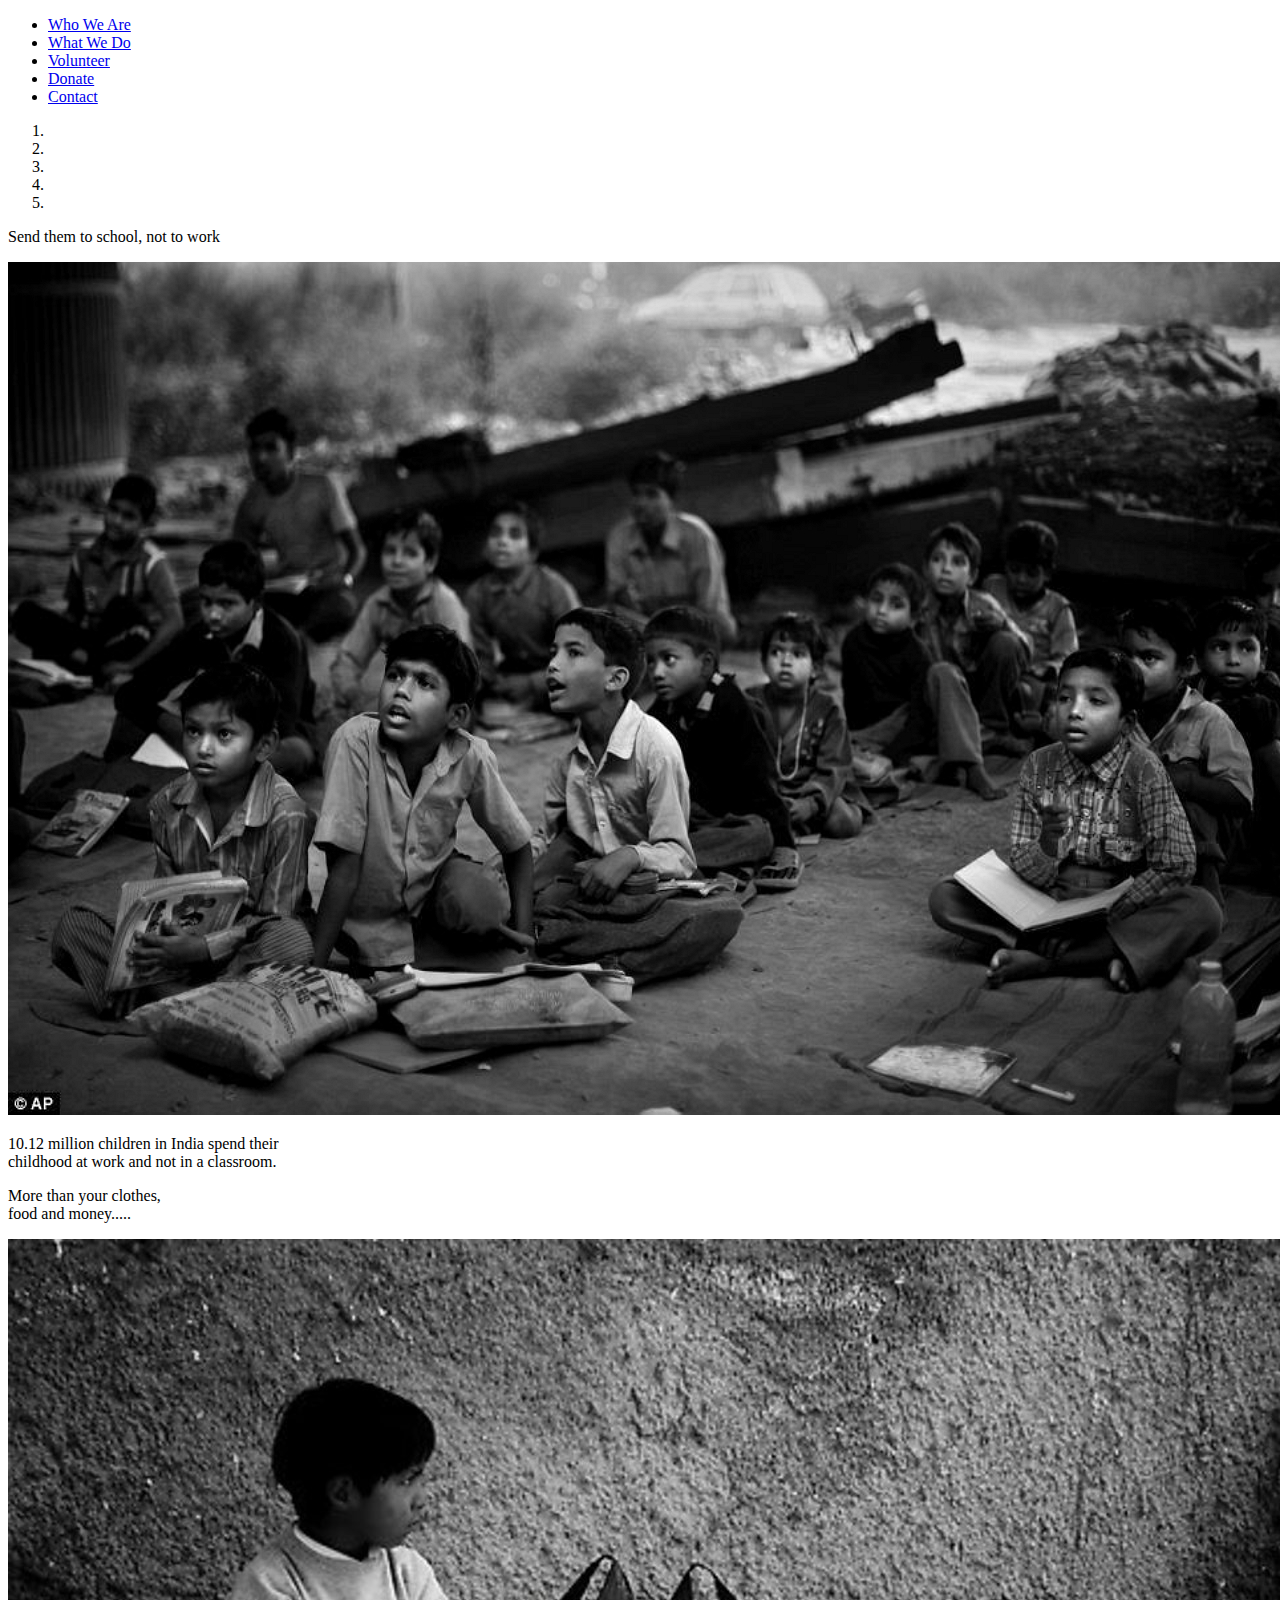
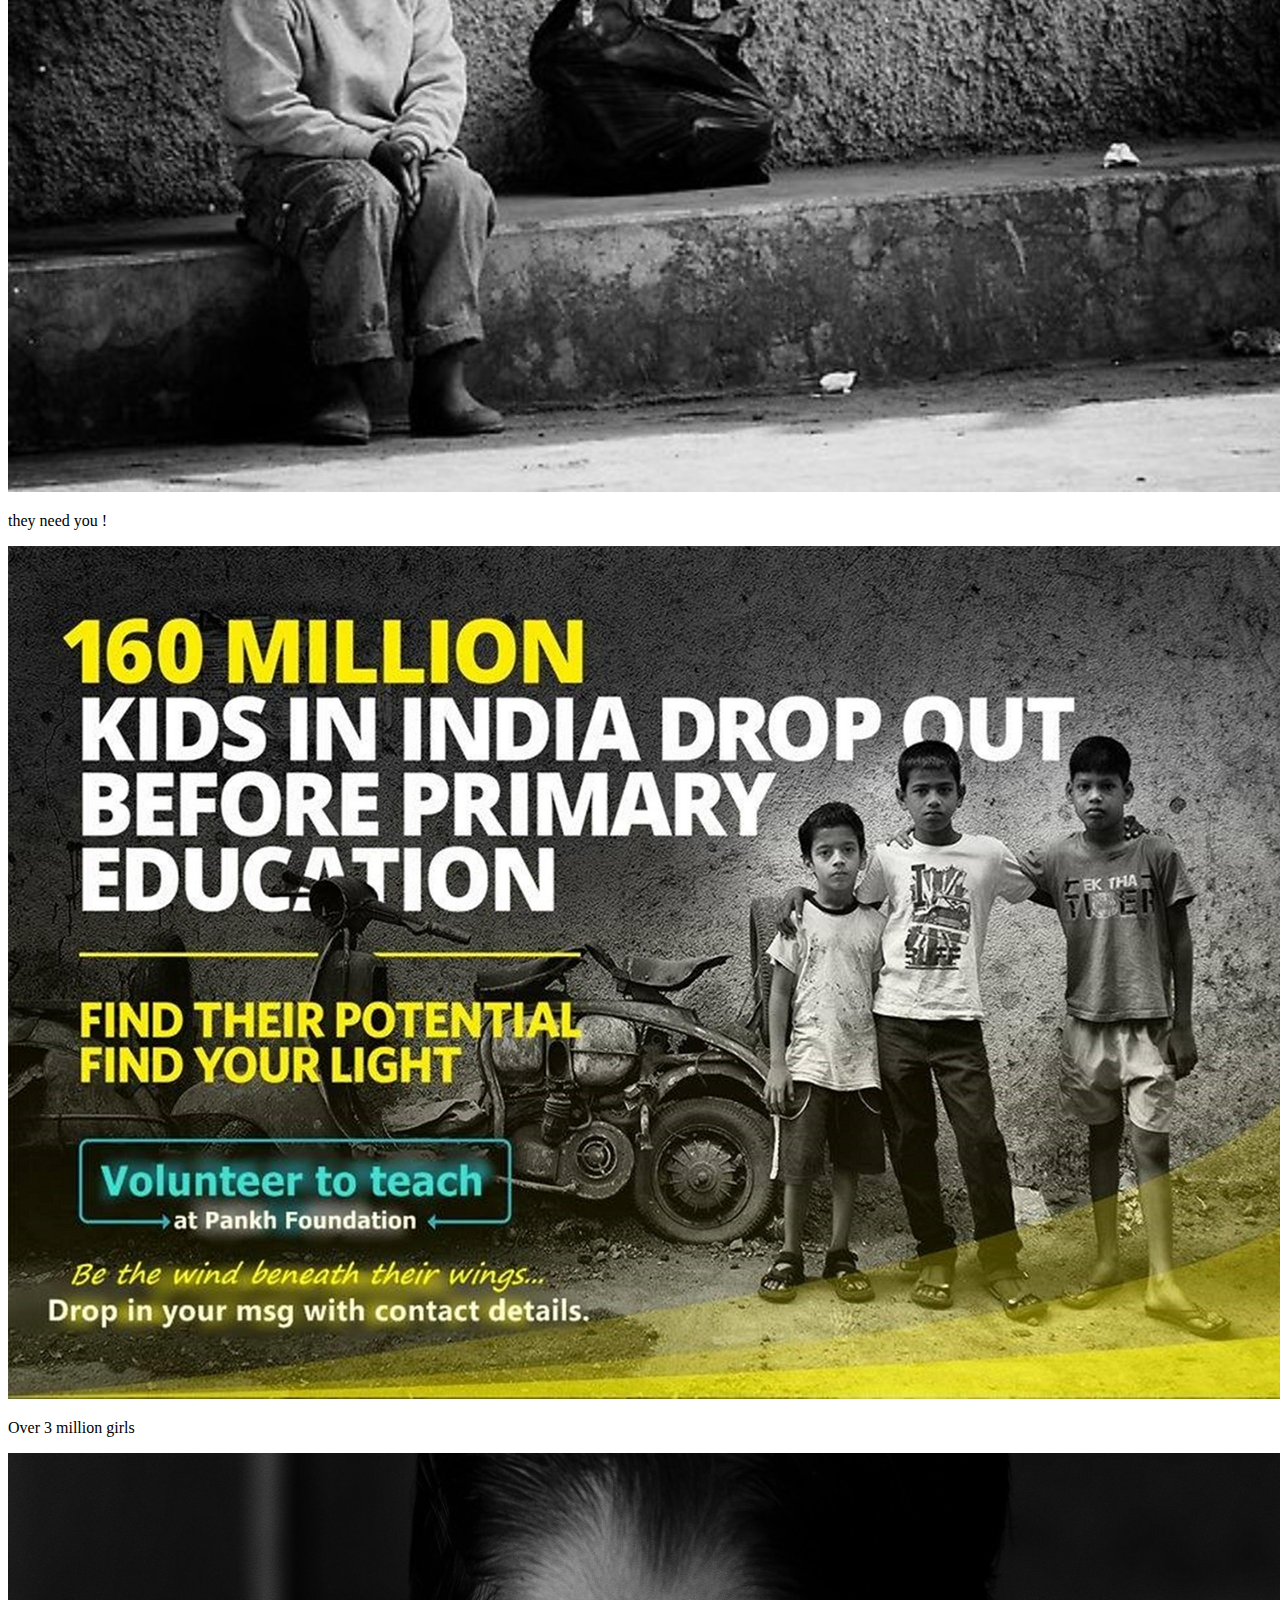
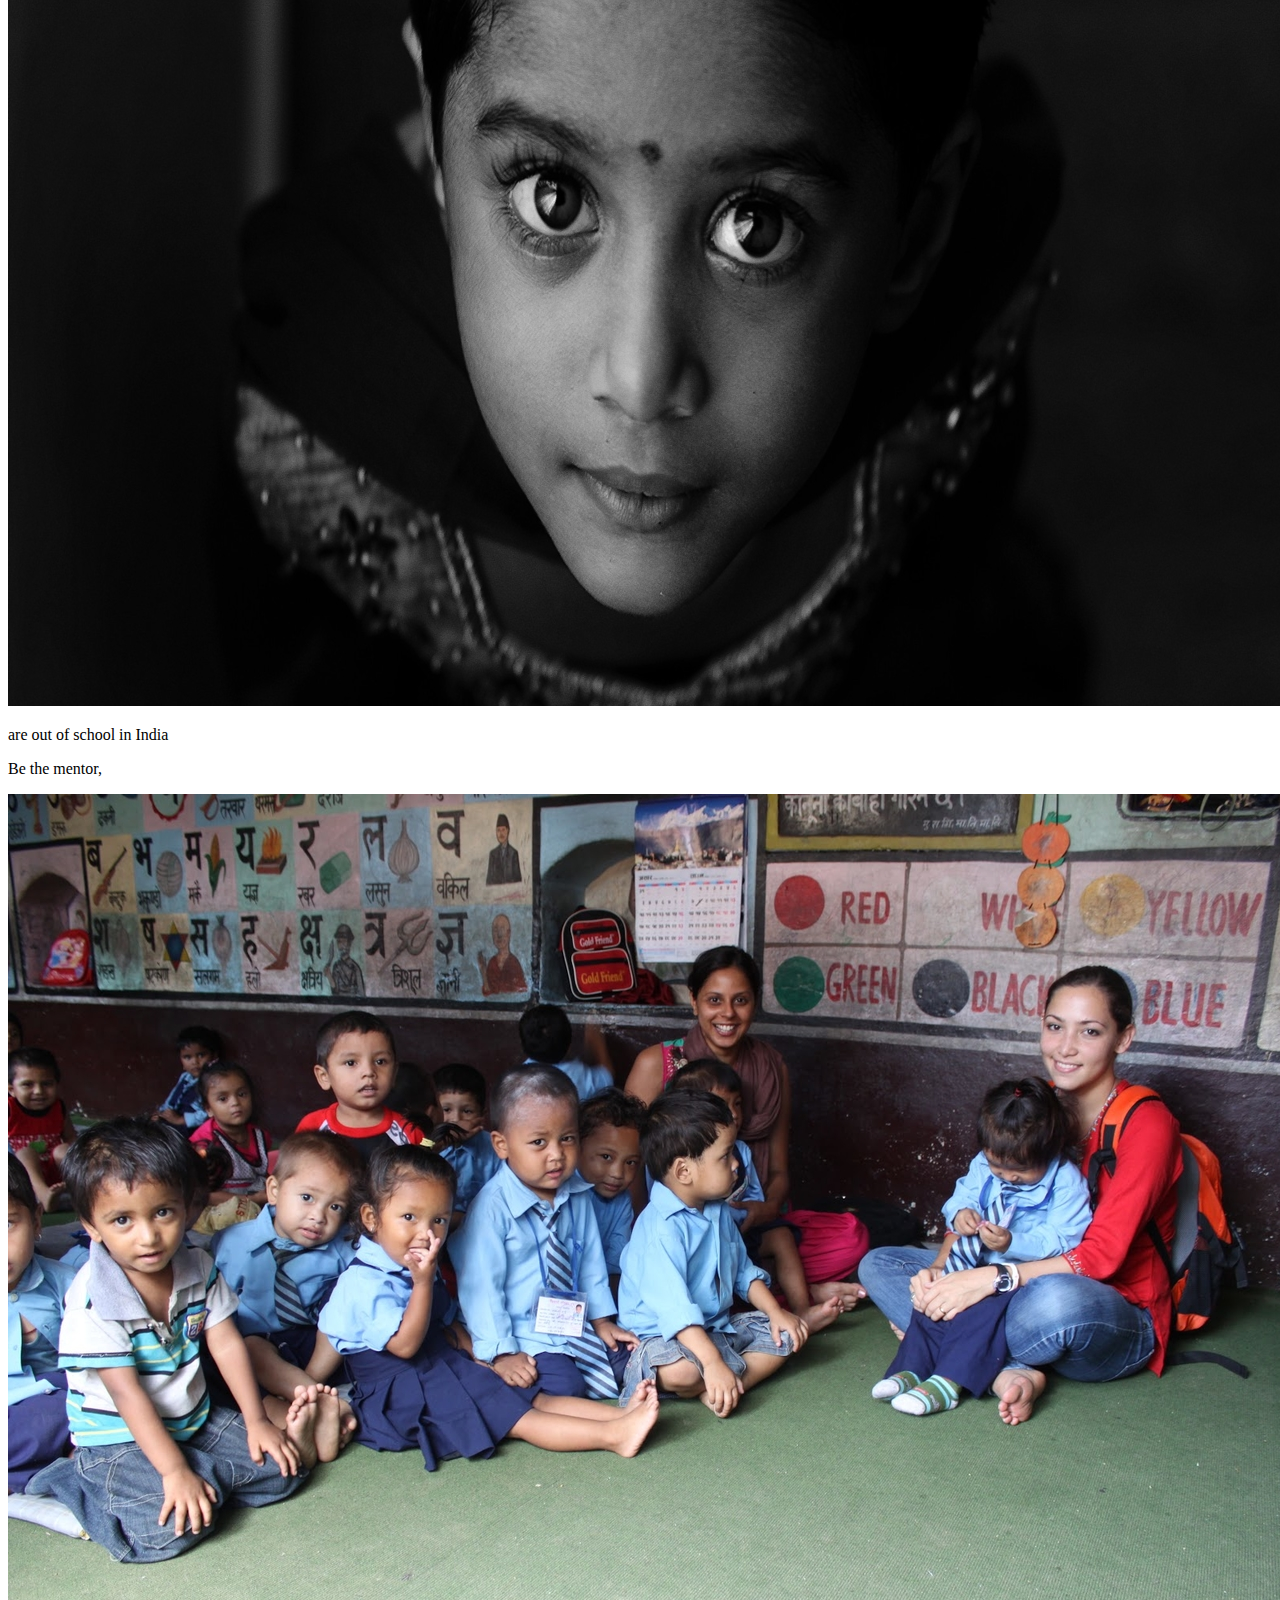
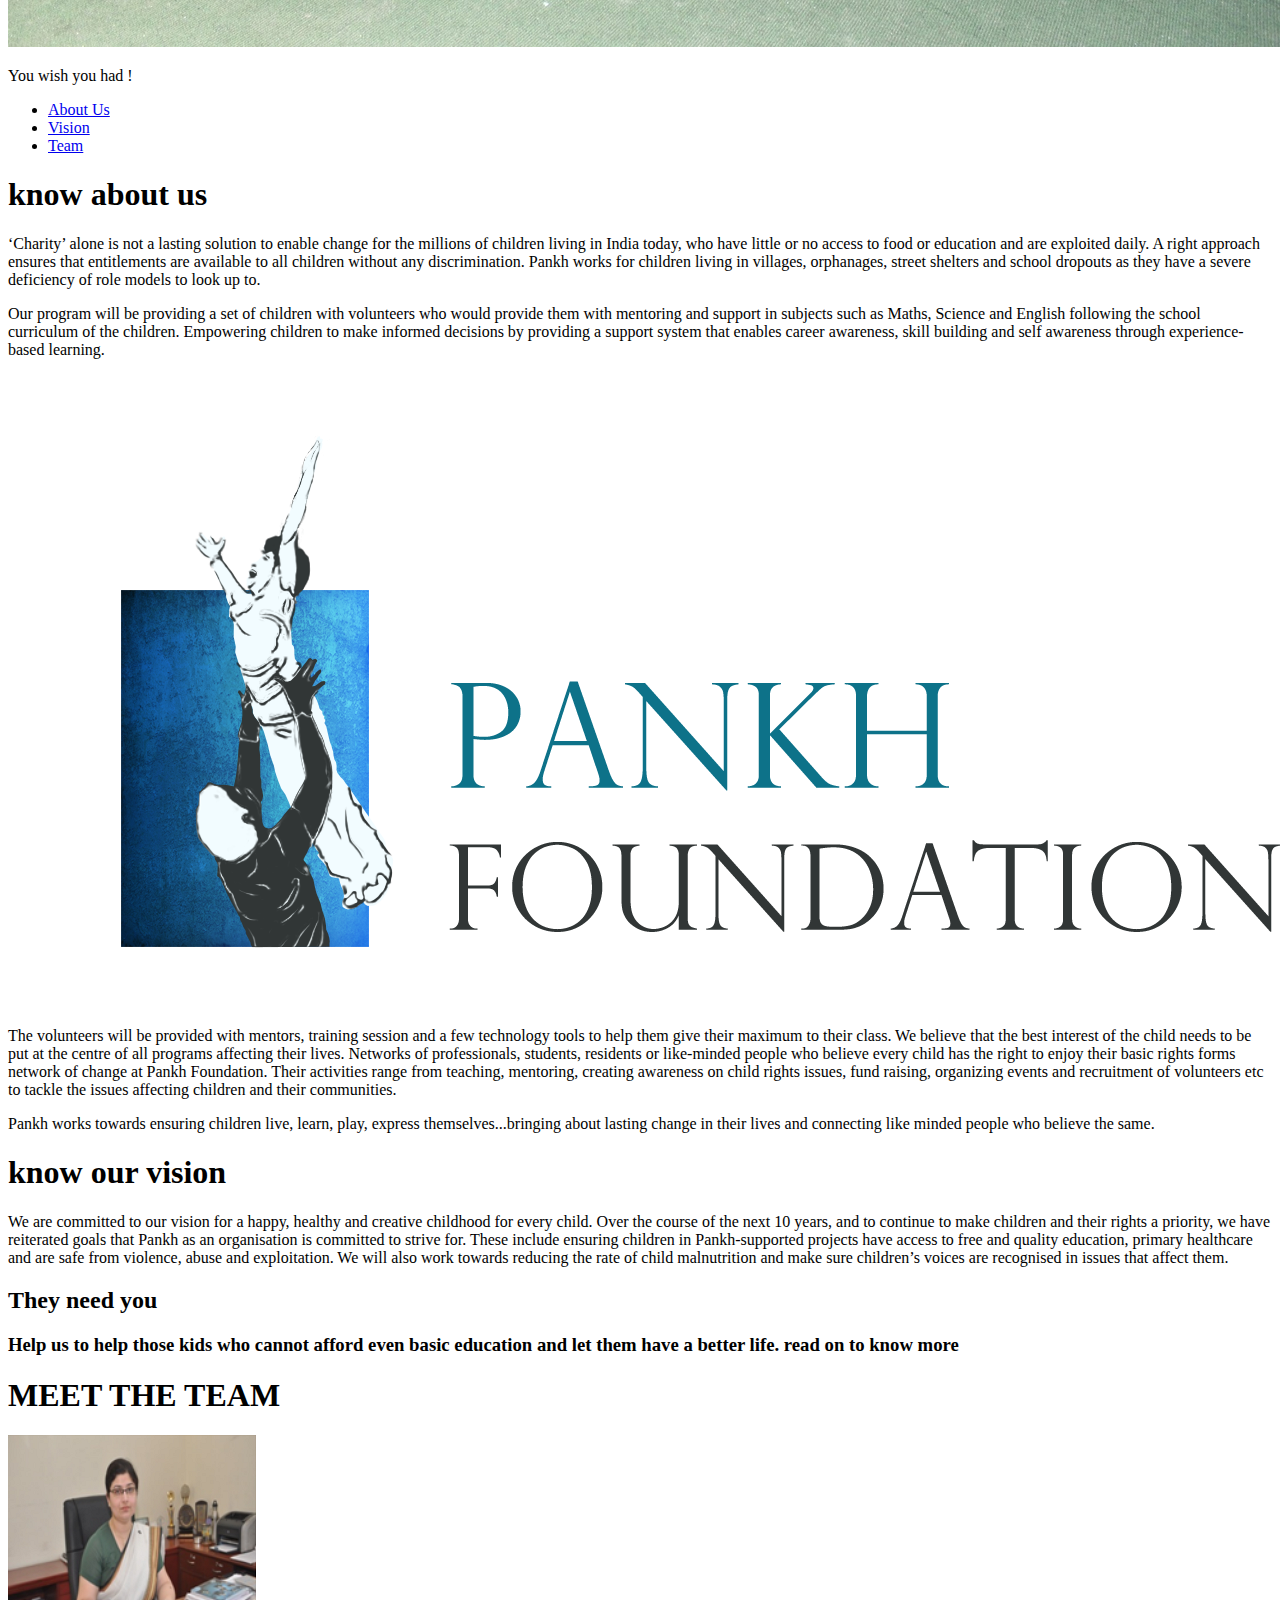
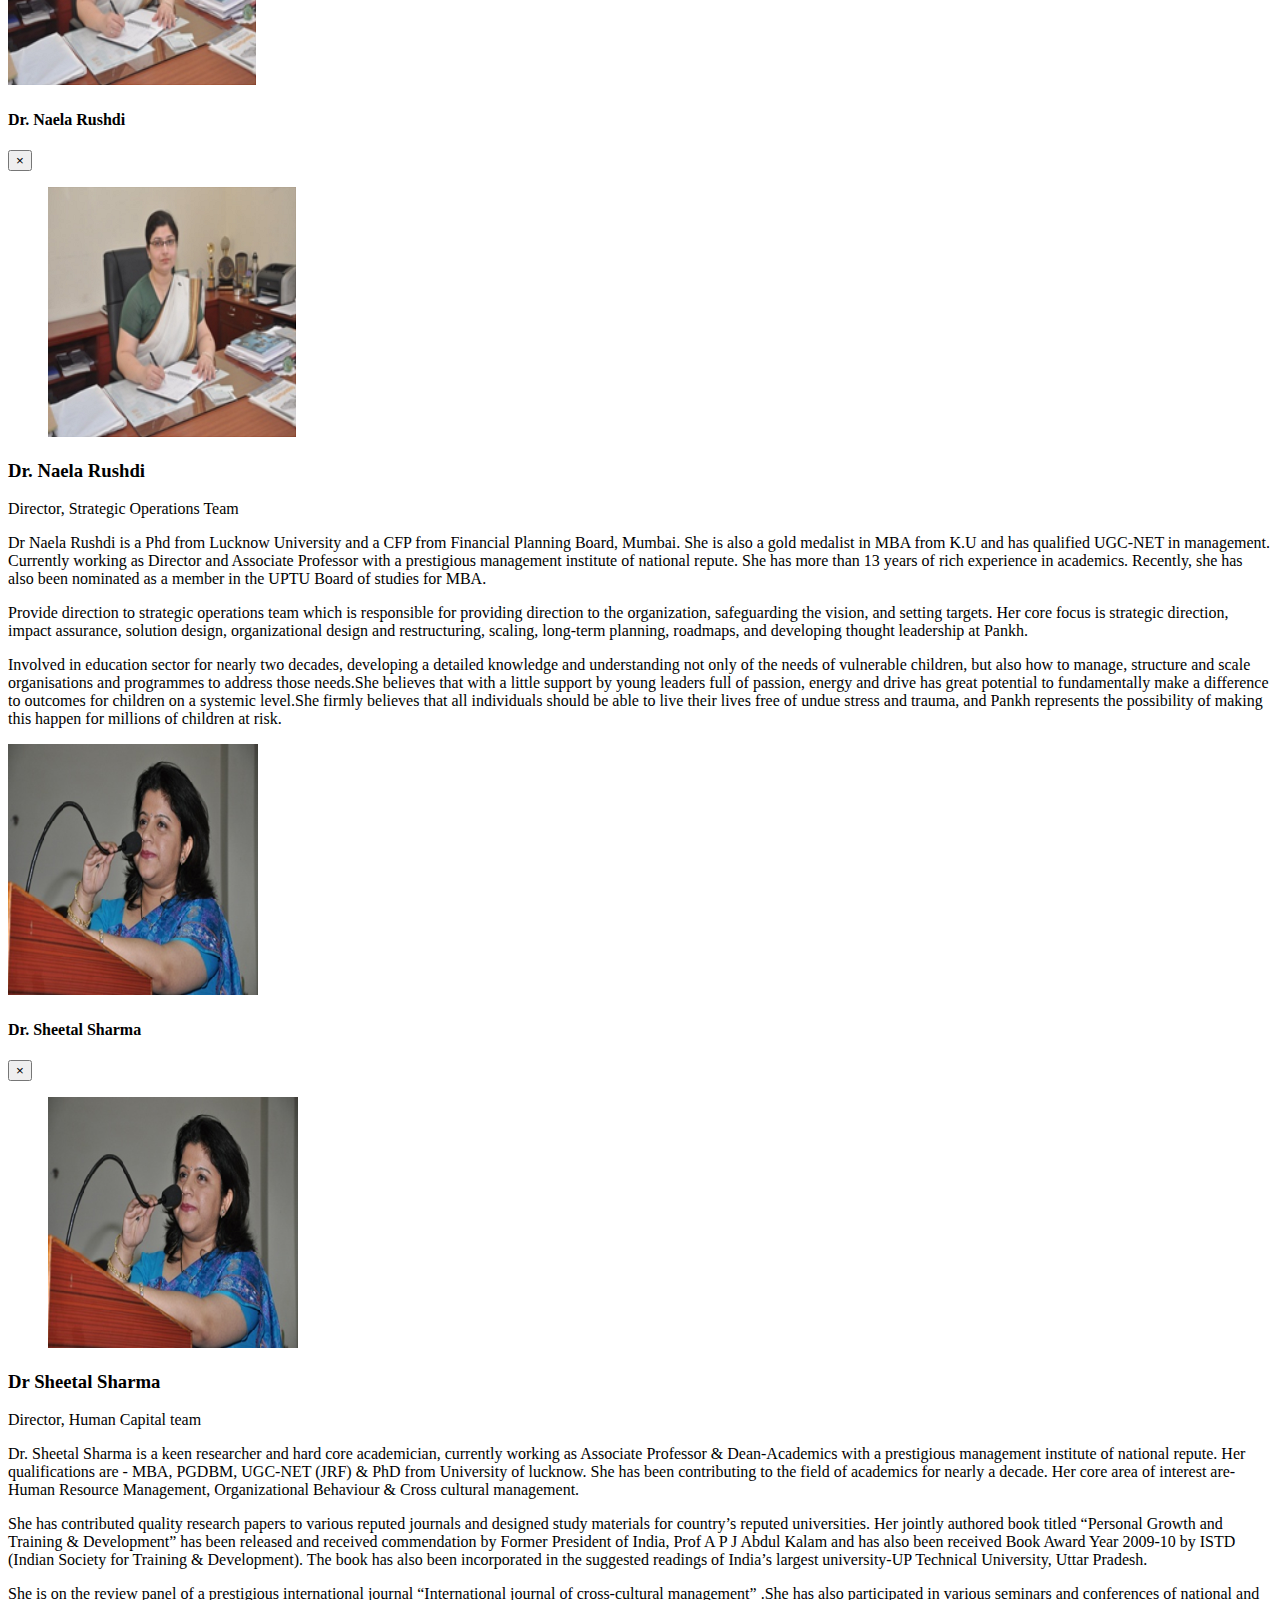
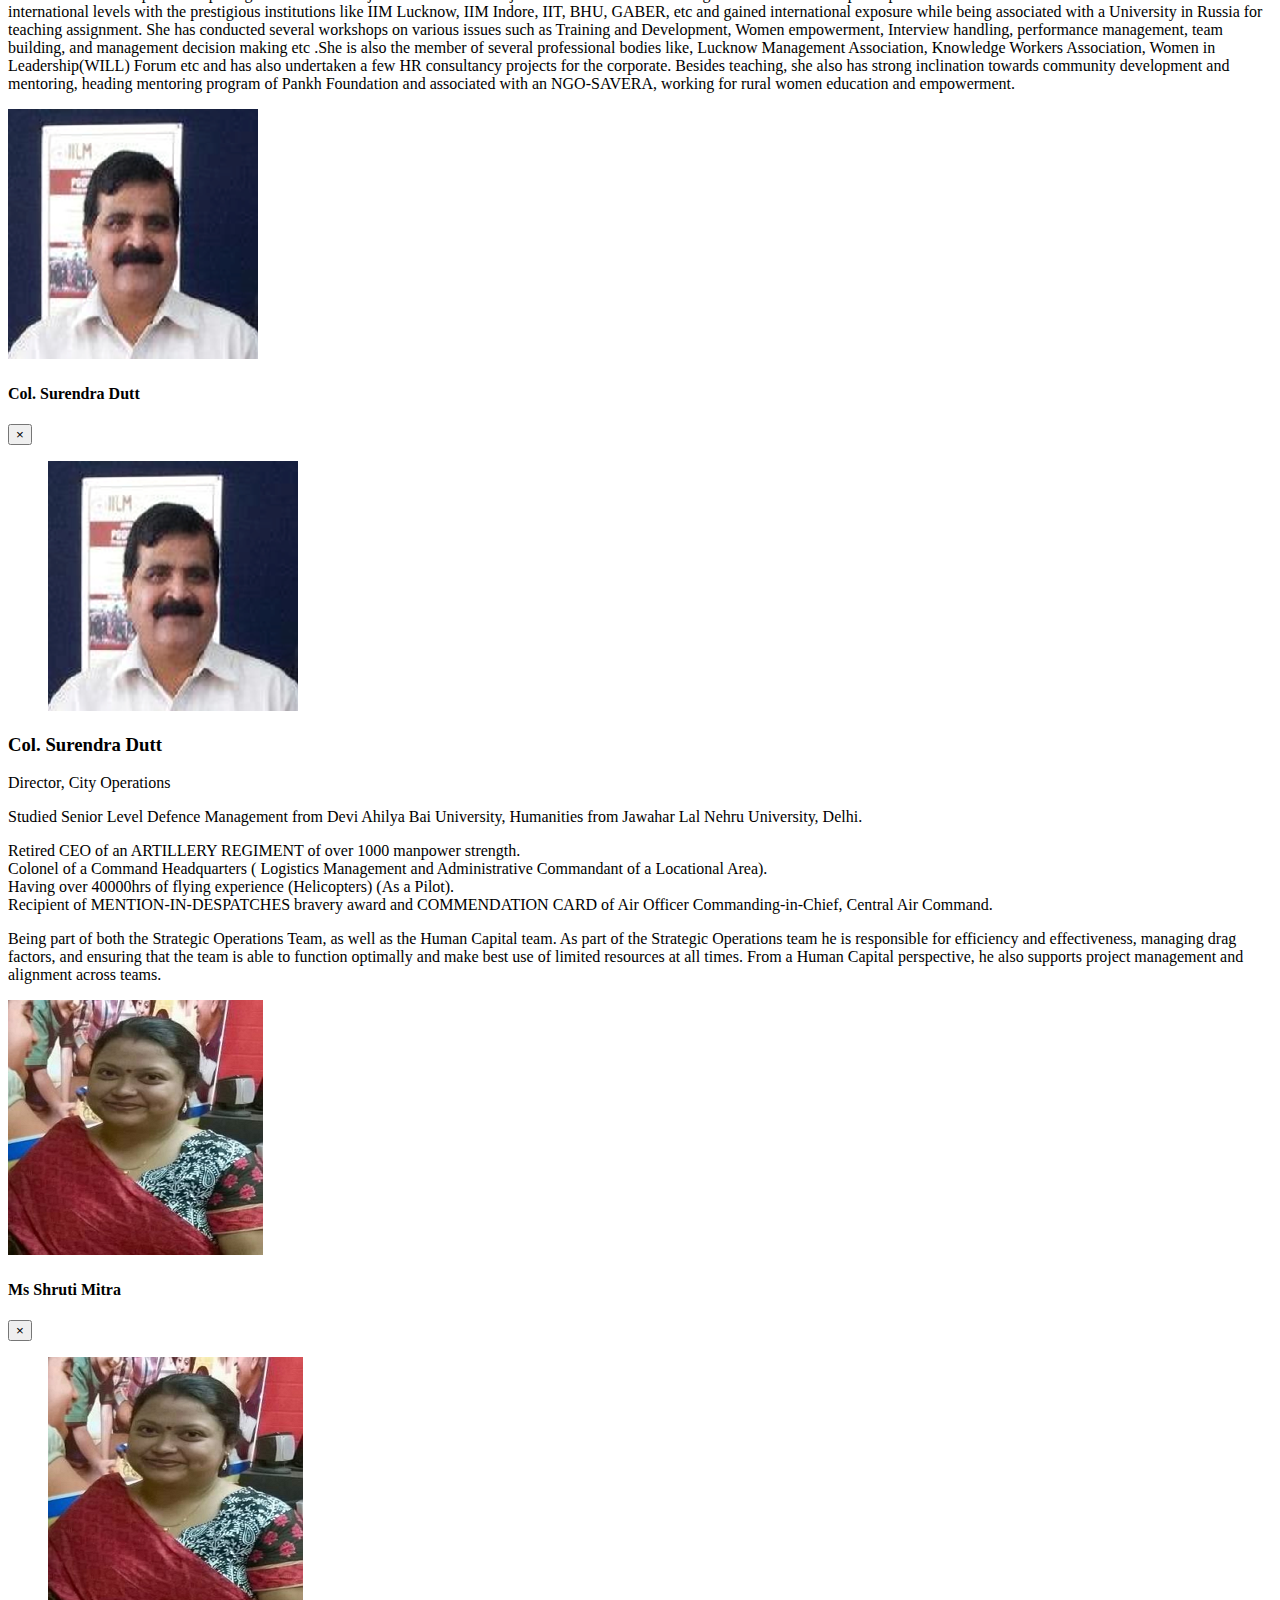
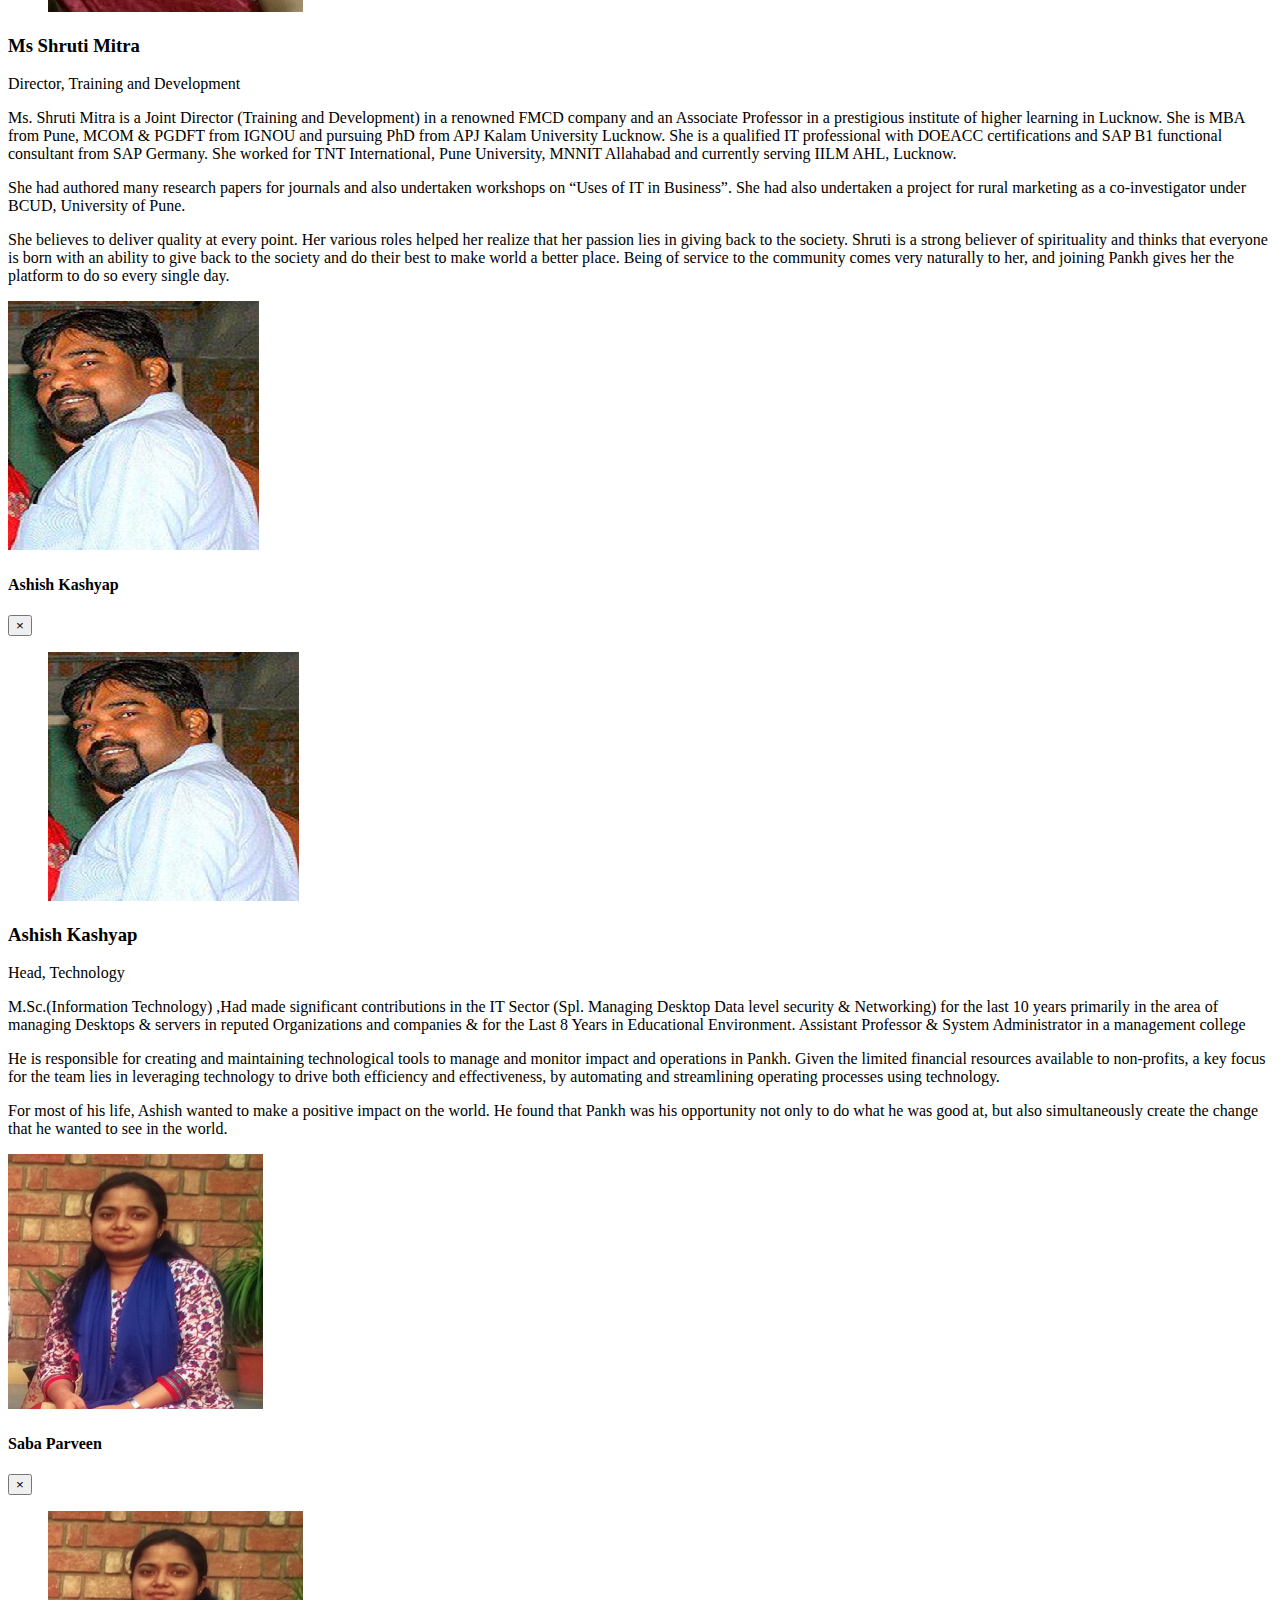
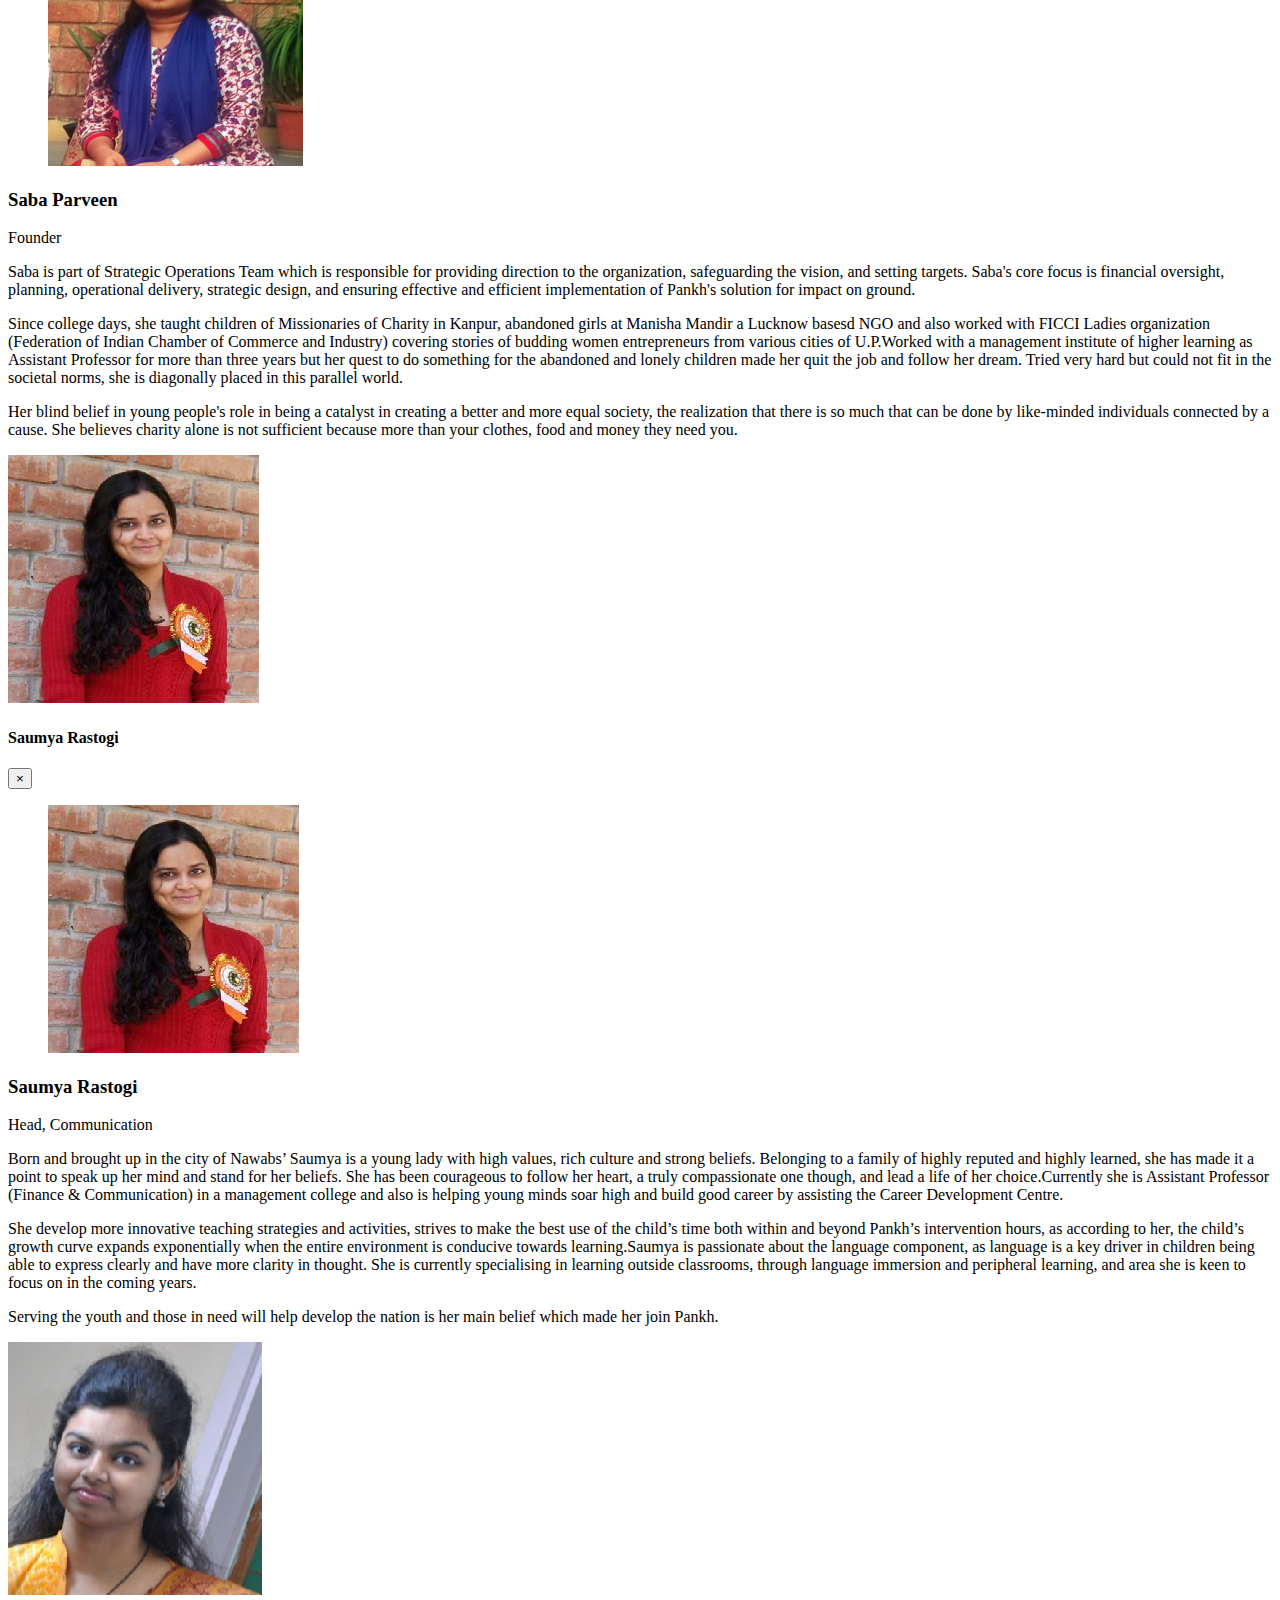
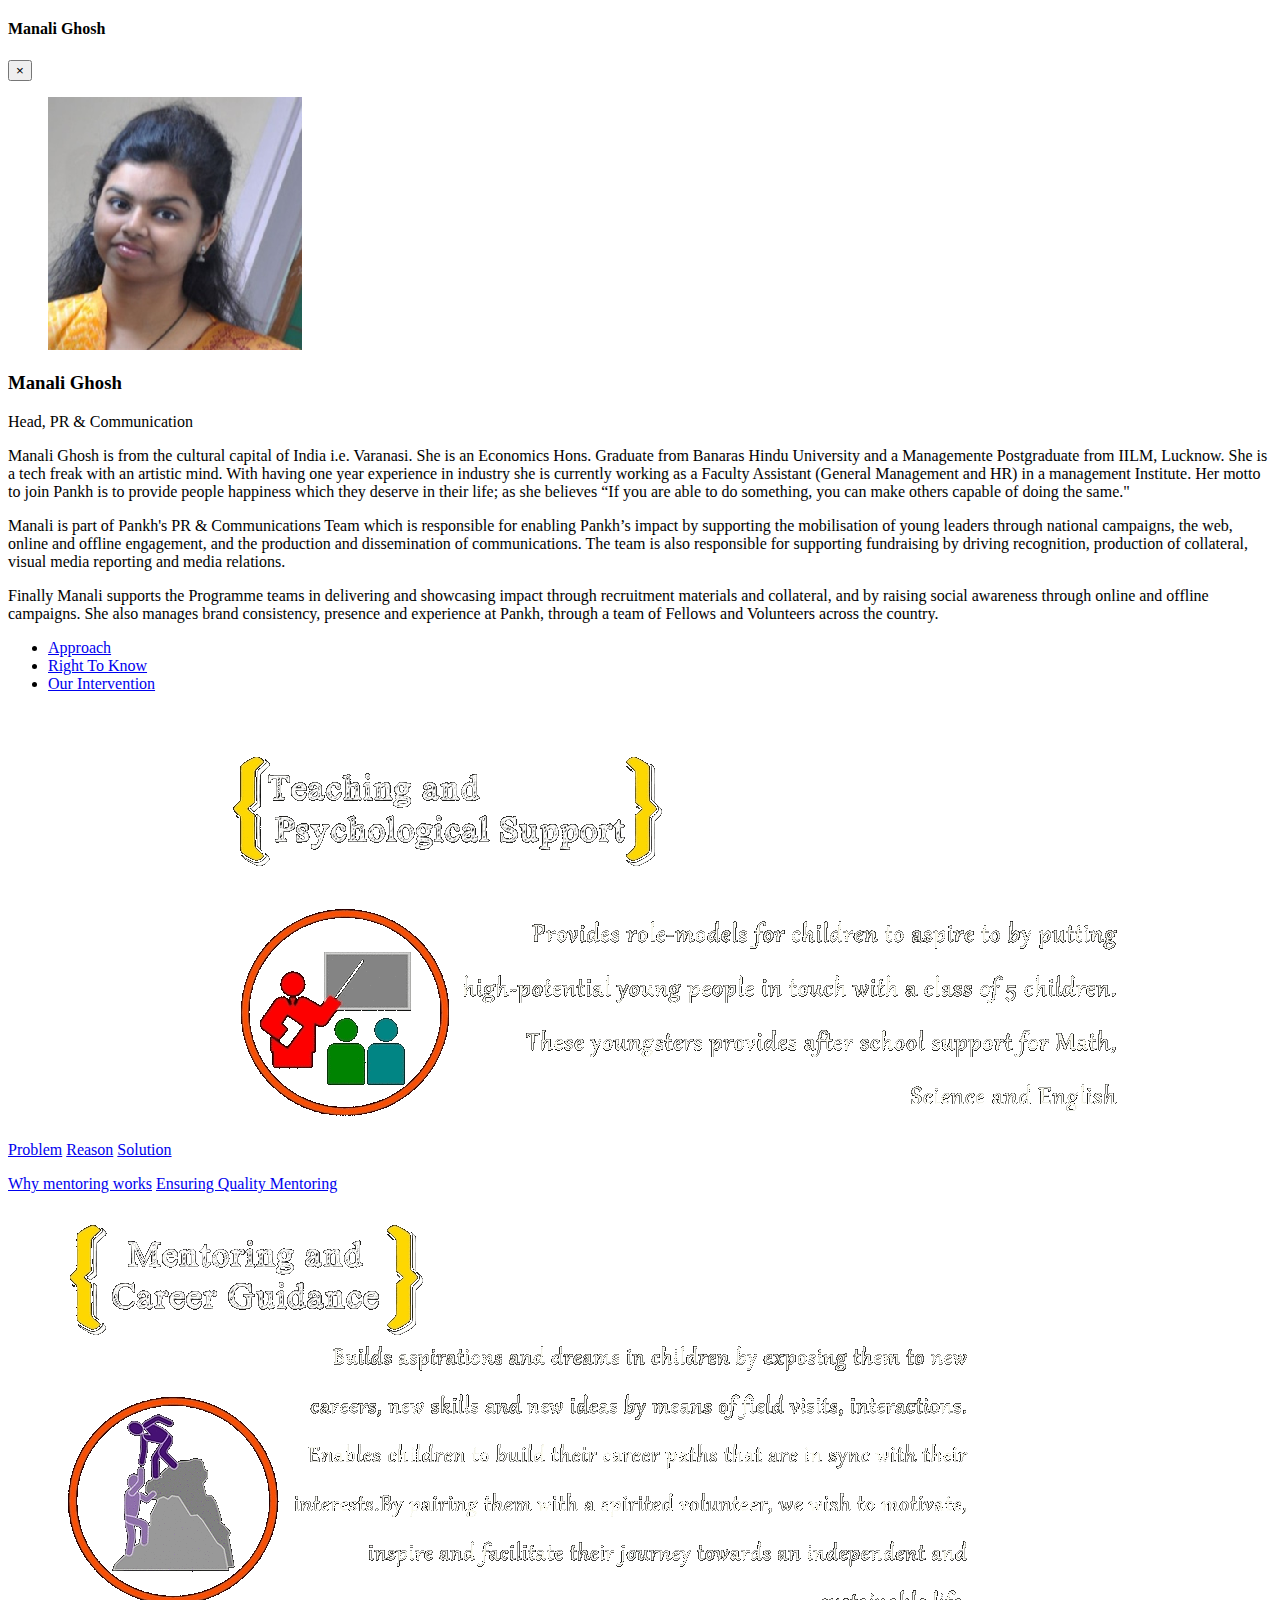
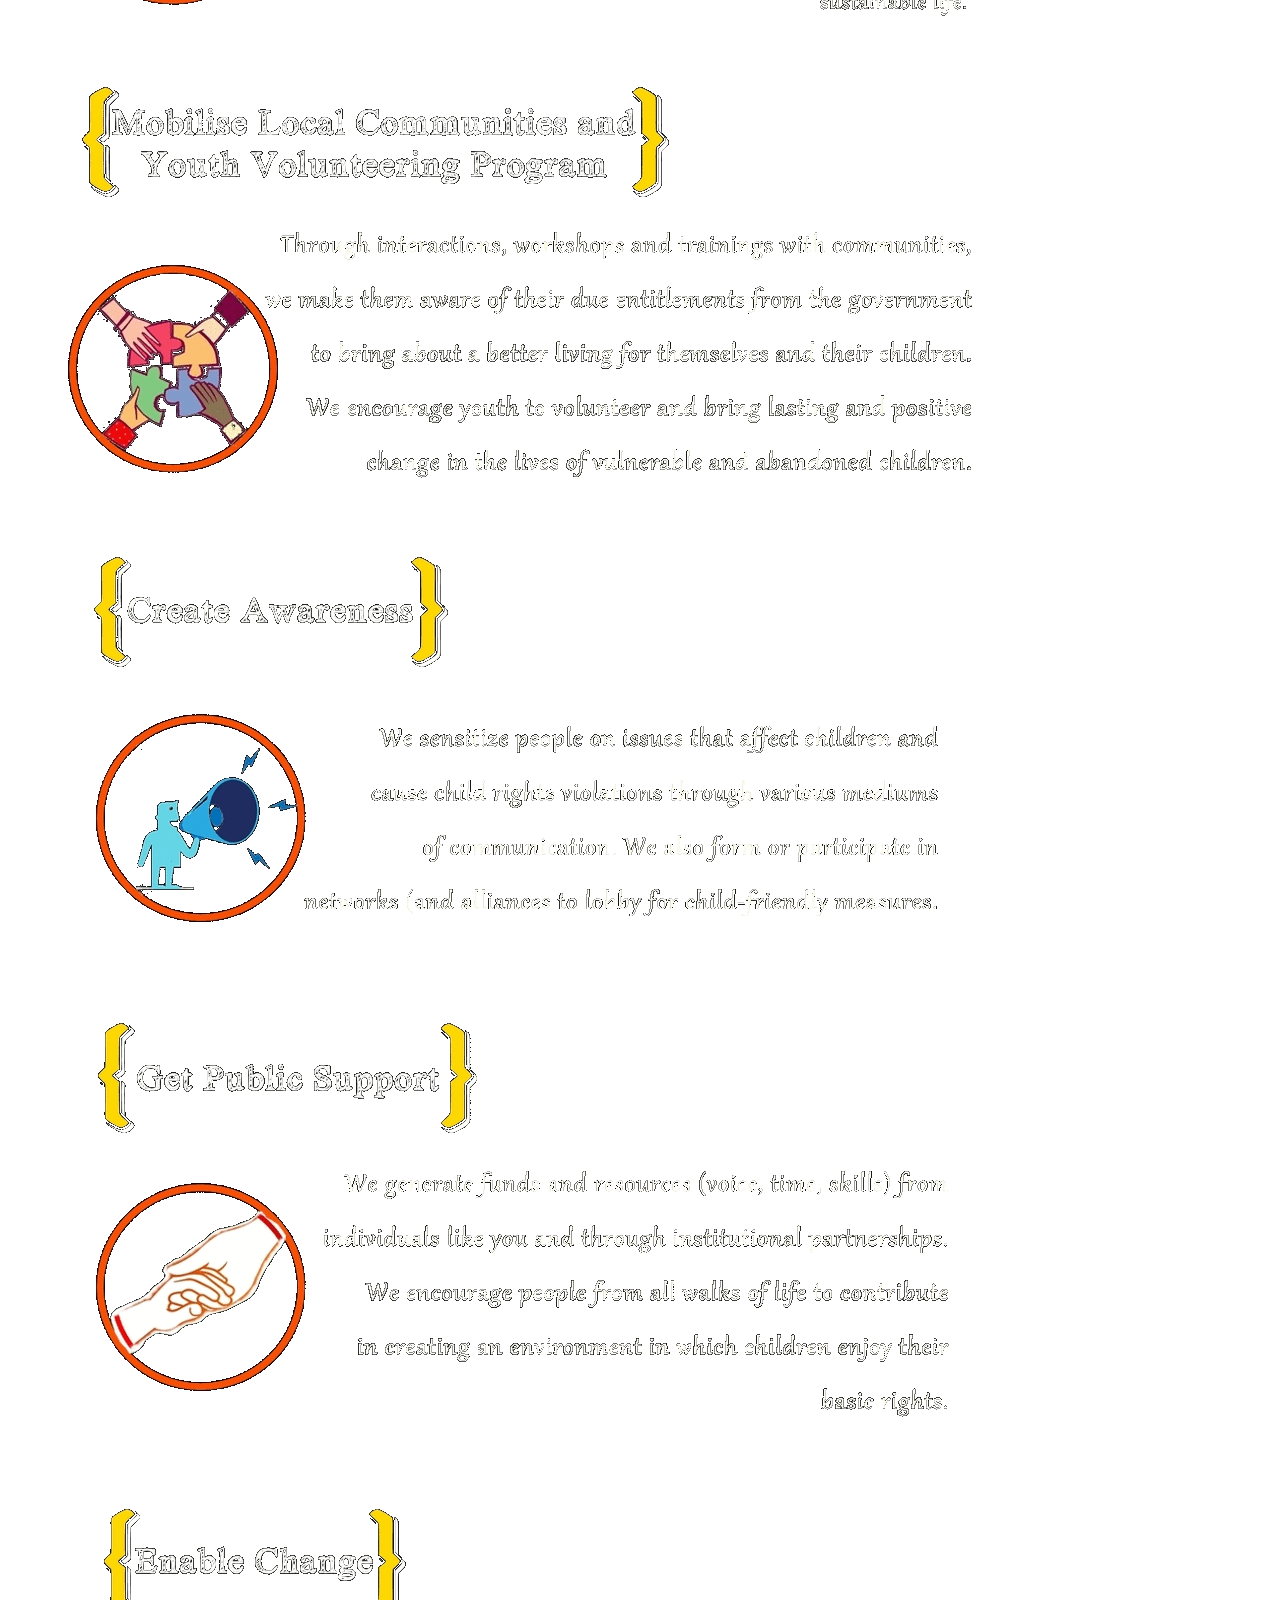
<file: index.html>
<!DOCTYPE html>
<html lang="en" class="no-js">
<head>
	<meta charset="UTF-8">
     <meta name="viewport" content="width=device-width, initial-scale=1.0">
	<title>PankhFoundation</title>
	<!-- vendor css -->
	<link rel="stylesheet" type="text/stylesheet" href="css/bootstrap.css">
	<link rel="stylesheet" type="text/stylesheet" href="css/font-awesome.css">
	<link rel="stylesheet" type="text/stylesheet" href="css/simple-line-icons.css">
	<link rel="stylesheet" type="text/stylesheet" href="css/fancy-buttons.css">
	<!-- custom css -->
	<link rel="stylesheet" type="text/stylesheet" href="css/pankh.css">

	<script src="js/modernizr.custom.js" defer></script>
</head>
<body id="page-top">
    <header>
        <a class="logo" href="#page-top"></a> 
        <nav>
            <ul>
                <li><a href="#whoweare">Who We Are</a></li>
                <li><a href="#whatwedo">What We Do</a></li> 
                <li><a href="#finalsection">Volunteer</a></li> 
                <li><a href="#donate">Donate</a></li>
                <li><a href="#contact">Contact</a></li>
            </ul>
        </nav>
    </header>
    <section id="slider" class="section-slider">
        <div id="carousel-example-generic-slider" class="carousel slide" data-ride="carousel">
              <!-- Indicators -->
            <ol class="carousel-indicators">
                <li data-target="#carousel-example-generic-slider" data-slide-to="0" class="active"></li>
                <li data-target="#carousel-example-generic-slider" data-slide-to="1"></li>
                <li data-target="#carousel-example-generic-slider" data-slide-to="2"></li>
                <li data-target="#carousel-example-generic-slider" data-slide-to="3"></li>
                <li data-target="#carousel-example-generic-slider" data-slide-to="4"></li>
            </ol>
              <!-- Wrapper for slides -->
            <div class="carousel-inner" role="listbox">
                <div class="item active">
                    <p class="first-image-text-top col-md-10">Send them to school, not to work</p>
                  <img src="images/slider/1.jpg" alt="">
                  <p class="first-image-text-bottom">10.12 million children in India spend their <br> childhood at work and not in a classroom.</p>
                </div>
                <div class="item">
                <p class="second-image-text-top">More than your clothes,<br> food and money.....</p>
                  <img src="images/slider/2.jpg" alt="">
                <p class="second-image-text-bottom">they need you !</p>
                </div>
                <div class="item">
                  <img src="images/slider/3.jpg" alt="">
                </div>
                <div class="item">
                <p class="third-image-text-top">Over 3 million girls</p>
                  <img src="images/slider/4.jpg" alt="">
                <p class="third-image-text-bottom">are out of school in India</p>
                </div>
                <div class="item">
                <p class="fourth-image-text-top">Be the mentor,</p>
                  <img src="images/slider/5.jpg" alt="">
                <p class="fourth-image-text-bottom">You wish you had !</p>
                </div>
            </div>
        </div>
    </section>
    <section id="whoweare">
        <nav>
        <div class="container">
            <ul>
                <li><a href="#about">About Us</a></li>
                <li><a href="#mission">Vision</a></li>        
                <li><a href="#team">Team</a></li>
            </ul> 
        </div>  
        </nav>
        <section id="about" class="section-about">
            <div class="row">
                <h1 class="underline center">know <span class="highlight-header-color">about</span> us</h1>
            </div>
            <div class="container">
                <div class="col-md-6">
                    <p>‘Charity’ alone is not a lasting solution to enable change for the millions of children living in India today, who have little or no access to food or education and are exploited daily. A right approach ensures that entitlements are available to all children without any discrimination. Pankh works for children living in villages, orphanages, street shelters and school dropouts as they have a severe deficiency of role models to look up to.</p>
                    <p>Our program will be providing a set of children with volunteers who would provide them with mentoring and  support in subjects such as Maths, Science and English following the school curriculum of the children. Empowering children to make informed decisions by providing a support system that enables career awareness, skill building and self awareness through experience-based learning.</p>
                </div>
                <div class="col-md-6">
                    <figure>
                        <img src="images/PankhLogo.png" alt="pankhlogo" class="img-responsive">
                    </figure>
                </div>
                <div class="col-md-12">
                    <p>The volunteers will be provided with mentors, training session and a few technology tools to help them give their maximum to their class. We believe that the best interest of the child needs to be put at the centre of all programs affecting their lives. Networks of professionals, students, residents or like-minded people who believe every child has the right to enjoy their basic rights forms network of change at Pankh Foundation. Their activities range from teaching, mentoring, creating awareness on child rights issues, fund raising, organizing events and recruitment of volunteers etc to tackle the issues affecting children and their communities.</p>
                </div>
                <div class="col-md-12">
                    <p>Pankh works towards ensuring children live, learn, play, express themselves...bringing about lasting change in their lives and connecting like minded people who believe the same. </p>
                </div>
            </div>
        </section>
        <section id="mission" class="section-mission alternative-section">
            <div class="container">
                <div class="row">
                    <h1 class="underline center">know our <span class="highlight-header-color">vision</span></h1>
                </div>
                <div class="mission-text side-padding">
                    We are committed to our vision for a happy, healthy and creative childhood for every child. Over the course of the next 10 years, and to continue to make children and their rights a priority, we have reiterated goals that Pankh as an organisation is committed to strive for. These include ensuring children in Pankh-supported projects have access to free and quality education, primary healthcare and are safe from violence, abuse and exploitation. We will also work towards reducing the rate of child malnutrition and make sure children’s voices are recognised in issues that affect them.
                </div>
            </div>
        </section>
        <!-- paralax image begins -->
            <div class="paralax-background-image">
                <div class="container pad-top">
                    <div class="col-md-10 col-md-offset-1">
                        <h2>They need you</h2>
                        <h3>Help us to help those kids who cannot afford even basic education and let them have a better life. <span class="highlight-span-color">read on to know more</span></h3>
                    </div>
                </div>
            </div>
        <!-- paralax image ends -->
        <section id="team" class="section-team">
            <div class="container">
                <div class="row">
                    <h1 class="underline center">MEET THE  <span class="highlight-header-color">TEAM</span></h1>
                </div>

                <div class="col-md-4">
                    <div class="team-member">
                        <a href="#" data-toggle="modal" data-target="#team-member-1"><img src="images/team/NaelaRushdi.png" class="img-responsive img-circle" alt=""></a>
                        <h4>Dr. Naela Rushdi</h4>
                    </div>
                    <!-- modal for team member 1 -->
                    <div class="modal fade" id="team-member-1" tabindex="-1" role="dialog" aria-labelledby="myModalLabel" aria-hidden="true">
                        <div class="modal-dialog modal-lg">
                            <div class="modal-content">
                                <button type="button" class="close" data-dismiss="modal" aria-label="Close">
                                    <span aria-hidden="true">&times;</span>
                                </button>
                              <div class="modal-body member-info">
                                <div class="row">
                                    <div class="col-md-4">
                                        <figure>
                                            <img src="images/team/NaelaRushdi.png" class="" alt="">
                                        </figure>
                                    </div>
                                    <div class="col-md-8">
                                        <div class="description">
                                            <h3><strong class="bold-text">Dr. Naela Rushdi</strong></h3>
                                            <div class="light-text">Director, Strategic Operations Team</div>
                                            <div class="about margin-top-medium">
                                                <p>Dr Naela Rushdi  is a Phd from Lucknow University and a CFP from Financial Planning Board, Mumbai. She is also a gold medalist in MBA from K.U and has qualified UGC-NET in management. Currently working as Director and  Associate Professor with a prestigious management institute of national repute. She has more than 13 years of rich experience in academics. Recently, she has also been nominated as a member in the UPTU Board of studies for MBA.</p>

                                                <p>Provide direction to strategic operations team which is responsible for providing direction to the organization, safeguarding the vision, and setting targets. Her core focus is strategic direction, impact assurance, solution design, organizational design and restructuring, scaling, long-term planning, roadmaps, and developing thought leadership at Pankh.</p>

                                                <p class="margin-bottom-medium">Involved in education sector for nearly two decades, developing a detailed knowledge and understanding not only of the needs of vulnerable children, but also how to manage, structure and scale organisations and programmes to address those needs.She believes that with a little support by young leaders full of passion, energy and drive has great potential to fundamentally make a difference to outcomes for children on a systemic level.She firmly believes that all individuals should be able to live their lives free of undue stress and trauma, and Pankh represents the possibility of making this happen for millions of children at risk.</p>
                                            </div>
                                        </div>
                                    </div>
                                </div>
                              </div>
                            </div>
                        </div>
                    </div>
                </div>
                <div class="col-md-4">
                    <div class="team-member">
                        <a href="#" data-toggle="modal" data-target="#team-member-2"><img src="images/team/SheetalSharma.png" class="img-responsive img-circle" alt=""></a>
                        <h4>Dr. Sheetal Sharma</h4>
                    </div>
                    <div class="modal fade" id="team-member-2" tabindex="-1" role="dialog" aria-labelledby="myModalLabel" aria-hidden="true">
                        <div class="modal-dialog modal-lg">
                            <div class="modal-content">
                                <button type="button" class="close" data-dismiss="modal" aria-label="Close">
                                    <span aria-hidden="true">&times;</span>
                                </button>
                              <div class="modal-body member-info">
                                <div class="row">
                                    <div class="col-md-4">
                                        <figure>
                                            <img src="images/team/SheetalSharma.png" class="" alt="">
                                        </figure>
                                    </div>
                                    <div class="col-md-8">
                                        <div class="description">
                                            <h3><strong class="bold-text">Dr Sheetal Sharma</strong></h3>
                                            <div class="light-text">Director, Human Capital team</div>
                                            <div class="about margin-top-medium">
                                                <p>Dr. Sheetal Sharma is a keen researcher and hard core academician, currently working as Associate Professor & Dean-Academics with a prestigious management institute of national repute. Her qualifications are - MBA, PGDBM, UGC-NET (JRF) & PhD from University of lucknow. She has been contributing to the field of academics for nearly a decade. Her core area of interest are-Human Resource Management, Organizational Behaviour & Cross cultural management.</p>

                                                <p>She has contributed quality research papers to various reputed journals and designed study materials for country’s reputed universities. Her jointly authored book titled “Personal Growth and Training & Development” has been released and received commendation by Former President of India, Prof A P J Abdul Kalam and has also been received  Book Award Year 2009-10 by ISTD (Indian Society for Training & Development). The book has also been incorporated in the suggested readings of India’s largest university-UP Technical University, Uttar Pradesh.</p>

                                                <p class="margin-bottom-medium">She is on the review panel of a prestigious international journal “International journal of cross-cultural management” .She has also participated in various seminars and conferences of national and international levels with the prestigious institutions like IIM Lucknow, IIM Indore, IIT, BHU, GABER, etc and gained international exposure while being associated with a University in Russia for teaching assignment. She has conducted several workshops on various issues such as Training and Development, Women empowerment, Interview handling, performance management, team building, and management decision making etc .She is also the member of several professional bodies like, Lucknow Management Association, Knowledge Workers Association, Women in Leadership(WILL) Forum  etc and has also undertaken a few  HR consultancy projects for the corporate. Besides teaching, she also has strong inclination towards community development and mentoring, heading mentoring program of Pankh Foundation and associated with an NGO-SAVERA, working for rural women education and empowerment.</p>
                                            </div>
                                        </div>
                                    </div>
                                </div>
                              </div>
                            </div>
                        </div>
                    </div>
                </div>
                <div class="col-md-4">
                    <div class="team-member">
                        <a href="#" data-toggle="modal" data-target="#team-member-3"><img src="images/team/SurendraDutt.png" class="img-responsive img-circle" alt=""></a>
                        <h4>Col. Surendra Dutt</h4>
                    </div>
                    <div class="modal fade" id="team-member-3" tabindex="-1" role="dialog" aria-labelledby="myModalLabel" aria-hidden="true">
                        <div class="modal-dialog modal-lg">
                            <div class="modal-content">
                                <button type="button" class="close" data-dismiss="modal" aria-label="Close">
                                    <span aria-hidden="true">&times;</span>
                                </button>
                              <div class="modal-body member-info">
                                <div class="row">
                                    <div class="col-md-4">
                                        <figure>
                                            <img src="images/team/SurendraDutt.png" class="" alt="">
                                        </figure>
                                    </div>
                                    <div class="col-md-8">
                                        <div class="description">
                                            <h3><strong class="bold-text">Col. Surendra Dutt</strong></h3>
                                            <div class="light-text">Director, City Operations</div>
                                            <div class="about margin-top-medium">
                                                <p>Studied Senior Level Defence Management from Devi Ahilya Bai University, Humanities from Jawahar Lal Nehru University, Delhi.</p>

                                                <p>Retired CEO of an ARTILLERY REGIMENT of over 1000 manpower strength.<br>Colonel of a Command Headquarters ( Logistics Management and Administrative Commandant of a Locational Area).<br>Having over 40000hrs of flying experience (Helicopters) (As a Pilot).<br>Recipient of MENTION-IN-DESPATCHES bravery award and COMMENDATION CARD of Air Officer Commanding-in-Chief, Central Air Command.</p>

                                                <p class="margin-bottom-medium">Being part of both the Strategic Operations Team, as well as the Human Capital team. As part of the Strategic Operations team he is responsible for efficiency and effectiveness, managing drag factors, and ensuring that the team is able to function optimally and make best use of limited resources at all times. From a Human Capital perspective, he also supports project management and alignment across teams.</p>
                                            </div>
                                        </div>
                                    </div>
                                </div>
                              </div>
                            </div>
                        </div>
                    </div>
                </div>
                <div class="row">
                    <div class="col-md-4 col-md-offset-2">
                        <div class="team-member">
                            <a href="#" data-toggle="modal" data-target="#team-member-4"><img src="images/team/ShrutiMitra.png" class="img-responsive img-circle" alt=""></a>
                            <h4>Ms Shruti Mitra</h4>
                        </div>
                        <div class="modal fade" id="team-member-4" tabindex="-1" role="dialog" aria-labelledby="myModalLabel" aria-hidden="true">
                        <div class="modal-dialog modal-lg">
                            <div class="modal-content">
                                <button type="button" class="close" data-dismiss="modal" aria-label="Close">
                                    <span aria-hidden="true">&times;</span>
                                </button>
                              <div class="modal-body member-info">
                                <div class="row">
                                    <div class="col-md-4">
                                        <figure>
                                            <img src="images/team/ShrutiMitra.png" class="" alt="">
                                        </figure>
                                    </div>
                                    <div class="col-md-8">
                                        <div class="description">
                                            <h3><strong class="bold-text">Ms Shruti Mitra</strong></h3>
                                            <div class="light-text">Director, Training and Development</div>
                                            <div class="about margin-top-medium">
                                                <p>Ms. Shruti Mitra is a Joint Director (Training and Development) in a renowned FMCD company and an Associate Professor in a prestigious institute of higher learning in Lucknow. She is MBA from Pune, MCOM & PGDFT from IGNOU and pursuing PhD from APJ Kalam University Lucknow. She is a qualified IT professional with DOEACC certifications and SAP B1 functional consultant from SAP Germany. She worked for TNT International, Pune University, MNNIT Allahabad and currently serving IILM AHL, Lucknow.</p>

                                                <p>She had authored many research papers for journals and also undertaken workshops on “Uses of IT in Business”. She had also undertaken a project for rural marketing as a co-investigator under BCUD, University of Pune.</p>

                                                <p class="margin-bottom-medium">She believes to deliver quality at every point. Her various roles helped her realize that her passion lies in giving back to the society. Shruti is a strong believer of spirituality and thinks that everyone is born with an ability to give back to the society and do their best to make world a better place. Being of service to the community comes very naturally to her, and joining Pankh gives her the platform to do so every single day.</p>
                                            </div>
                                        </div>
                                    </div>
                                </div>
                              </div>
                            </div>
                        </div>
                    </div>
                    </div>
                    <div class="col-md-4">
                        <div class="team-member">
                            <a href="#" data-toggle="modal" data-target="#team-member-5"><img src="images/team/AshishKashyap.png" class="img-responsive img-circle" alt=""></a>
                            <h4>Ashish Kashyap</h4>
                        </div>
                        <div class="modal fade" id="team-member-5" tabindex="-1" role="dialog" aria-labelledby="myModalLabel" aria-hidden="true">
                        <div class="modal-dialog modal-lg">
                            <div class="modal-content">
                                <button type="button" class="close" data-dismiss="modal" aria-label="Close">
                                    <span aria-hidden="true">&times;</span>
                                </button>
                              <div class="modal-body member-info">
                                <div class="row">
                                    <div class="col-md-4">
                                        <figure>
                                            <img src="images/team/AshishKashyap.png" class="" alt="">
                                        </figure>
                                    </div>
                                    <div class="col-md-8">
                                        <div class="description">
                                            <h3><strong class="bold-text">Ashish Kashyap</strong></h3>
                                            <div class="light-text">Head, Technology</div>
                                            <div class="about margin-top-medium">
                                                <p>M.Sc.(Information Technology) ,Had made significant contributions in the IT Sector (Spl. Managing Desktop Data level security & Networking) for the last 10 years primarily in the area of managing Desktops & servers in reputed Organizations and companies & for the Last 8 Years in Educational Environment. Assistant Professor & System Administrator in a management college</p>

                                                <p>He is responsible for creating and maintaining technological tools to manage and monitor impact and operations in Pankh. Given the limited financial resources available to non-profits, a key focus for the team lies in leveraging technology to drive both efficiency and effectiveness, by automating and streamlining operating processes using technology.</p>

                                                <p class="margin-bottom-medium">For most of his life, Ashish wanted to make a positive impact on the world. He found that Pankh was his opportunity not only to do what he was good at, but also simultaneously create the change that he wanted to see in the world.</p>
                                            </div>
                                        </div>
                                    </div>
                                </div>
                              </div>
                            </div>
                        </div>
                    </div>
                    </div>
                </div>
                <div class="row">
                    <div class="col-md-4">
                        <div class="team-member">
                            <a href="#" data-toggle="modal" data-target="#team-member-6"><img src="images/team/SabaParveen.png" class="img-responsive img-circle" alt=""></a>
                            <h4>Saba Parveen</h4>
                        </div>
                        <div class="modal fade" id="team-member-6" tabindex="-1" role="dialog" aria-labelledby="myModalLabel" aria-hidden="true">
                        <div class="modal-dialog modal-lg">
                            <div class="modal-content">
                                <button type="button" class="close" data-dismiss="modal" aria-label="Close">
                                    <span aria-hidden="true">&times;</span>
                                </button>
                              <div class="modal-body member-info">
                                <div class="row">
                                    <div class="col-md-4">
                                        <figure>
                                            <img src="images/team/SabaParveen.png" class="" alt="">
                                        </figure>
                                    </div>
                                    <div class="col-md-8">
                                        <div class="description">
                                            <h3><strong class="bold-text">Saba Parveen</strong></h3>
                                            <div class="light-text">Founder</div>
                                            <div class="about margin-top-medium">
                                                <p>Saba is part of Strategic Operations Team which is responsible for providing direction to the organization, safeguarding the vision, and setting targets. Saba's core focus is financial oversight, planning, operational delivery, strategic design, and ensuring effective and efficient implementation of Pankh's solution for impact on ground.</p>

                                                <p>Since college days, she taught children of Missionaries of Charity in Kanpur, abandoned girls at Manisha Mandir a Lucknow basesd NGO and also worked with FICCI Ladies organization (Federation of Indian Chamber of Commerce and Industry) covering stories of budding women entrepreneurs from various cities of U.P.Worked with a management institute of higher learning as Assistant Professor for more than three years but her quest to do something for the abandoned and lonely children made her quit the job and follow her dream. Tried very hard but could not fit in the societal norms, she is diagonally placed in this parallel world.</p>

                                                <p class="margin-bottom-medium">Her blind belief in young people's role in being a catalyst in creating a better and more equal society, the realization that there is so much that can be done by like-minded individuals connected by a cause. She believes charity alone is not sufficient because more than your clothes, food and money they need you. </p>
                                            </div>
                                        </div>
                                    </div>
                                </div>
                              </div>
                            </div>
                        </div>
                    </div>
                    </div>
                    <div class="col-md-4">
                        <div class="team-member">
                            <a href="#" data-toggle="modal" data-target="#team-member-7"><img src="images/team/SaumyaRastogi.png" class="img-responsive img-circle" alt=""></a>
                            <h4>Saumya Rastogi</h4>
                        </div>
                        <div class="modal fade" id="team-member-7" tabindex="-1" role="dialog" aria-labelledby="myModalLabel" aria-hidden="true">
                        <div class="modal-dialog modal-lg">
                            <div class="modal-content">
                                <button type="button" class="close" data-dismiss="modal" aria-label="Close">
                                    <span aria-hidden="true">&times;</span>
                                </button>
                              <div class="modal-body member-info">
                                <div class="row">
                                    <div class="col-md-4">
                                        <figure>
                                            <img src="images/team/SaumyaRastogi.png" class="" alt="">
                                        </figure>
                                    </div>
                                    <div class="col-md-8">
                                        <div class="description">
                                            <h3><strong class="bold-text">Saumya Rastogi</strong></h3>
                                            <div class="light-text">Head, Communication</div>
                                            <div class="about margin-top-medium">
                                                <p>Born and brought up in the city of Nawabs’ Saumya is a young lady with high values, rich culture and strong beliefs. Belonging to a family of highly reputed and highly learned, she has made it a point to speak up her mind and stand for her beliefs. She has been courageous to follow her heart, a truly compassionate one though, and lead a life of her choice.Currently she is Assistant Professor (Finance & Communication) in a management college and also is helping young minds soar high and build good career by assisting the Career Development Centre.</p>

                                                <p>She  develop more innovative teaching strategies and activities, strives to make the best use of the child’s time both within and beyond Pankh’s intervention hours, as according to her, the child’s growth curve expands exponentially when the entire environment is conducive towards learning.Saumya is passionate about the language component, as language is a key driver in children being able to express clearly and have more clarity in thought. She is currently specialising in learning outside classrooms, through language immersion and peripheral learning, and area she is keen to focus on in the coming years.</p>

                                                <p class="margin-bottom-medium">Serving the youth and those in need will help develop the nation is her main belief which made her join Pankh.</p>
                                            </div>
                                        </div>
                                    </div>
                                </div>
                              </div>
                            </div>
                        </div>
                    </div>
                    </div>
                    <div class="col-md-4">
                        <div class="team-member">
                            <a href="#" data-toggle="modal" data-target="#team-member-8"><img src="images/team/ManaliGhosh.png" class="img-responsive img-circle" alt=""></a>
                            <h4>Manali Ghosh</h4>
                        </div>
                        <div class="modal fade" id="team-member-8" tabindex="-1" role="dialog" aria-labelledby="myModalLabel" aria-hidden="true">
                        <div class="modal-dialog modal-lg">
                            <div class="modal-content">
                                <button type="button" class="close" data-dismiss="modal" aria-label="Close">
                                    <span aria-hidden="true">&times;</span>
                                </button>
                              <div class="modal-body member-info">
                                <div class="row">
                                    <div class="col-md-4">
                                        <figure>
                                            <img src="images/team/ManaliGhosh.png" class="" alt="">
                                        </figure>
                                    </div>
                                    <div class="col-md-8">
                                        <div class="description">
                                            <h3><strong class="bold-text">Manali Ghosh</strong></h3>
                                            <div class="light-text">Head, PR & Communication</div>
                                            <div class="about margin-top-medium">
                                                <p>Manali Ghosh is from the cultural capital of India i.e. Varanasi. She is an Economics Hons. Graduate from Banaras Hindu University and a Managemente Postgraduate from IILM, Lucknow. She is a tech freak with an artistic mind. With having one year experience in industry she is currently working as a Faculty Assistant (General Management and HR) in a management Institute. Her motto to join Pankh is to provide people happiness which they deserve in their life; as she believes “If you are able to do something, you can make others capable of doing the same."</p>

                                                <p>Manali is part of Pankh's PR & Communications Team which is responsible for enabling Pankh’s impact by supporting the mobilisation of young leaders through national campaigns, the web, online and offline engagement, and the production and dissemination of communications. The team is also responsible for supporting fundraising by driving recognition, production of collateral, visual media reporting and media relations.</p>

                                                <p class="margin-bottom-medium">Finally Manali supports the Programme teams in delivering and showcasing impact through recruitment materials and collateral, and by raising social awareness through online and offline campaigns. She also manages brand consistency, presence and experience at Pankh, through a team of Fellows and Volunteers across the country.</p>
                                            </div>
                                        </div>
                                    </div>
                                </div>
                              </div>
                            </div>
                        </div>
                    </div>
                    </div>
                </div>
            </div>
        </section>
    </section>
    <section id="whatwedo">
        <nav>
            <ul>
                <li><a href="#approach">Approach</a></li>
                <li><a href="#rights">Right To Know </a></li>        
                <li><a href="#intervention">Our Intervention</a></li>
            </ul>   
        </nav> 
        <!-- approach section starts -->
        <section id="approach" class="section-approach">
            <div class="container center">
                <div class="row">
                    <div class="col-md-12">
                        <div class="approach-slider">
                            <p class="teaching">
                                <a href="#" data-toggle="modal" data-target="#problem" class="fancy-button button-line button-white  button-place-one">Problem</a>
                                <a href="#" data-toggle="modal" data-target="#reason" class="fancy-button button-line button-white button-place-two">Reason</a>
                                <a href="#" data-toggle="modal" data-target="#solution" class="fancy-button button-line button-white button-place-three">Solution</a>

                                <img src="images/approach/1.png" alt="" class="">
                            </p>
                            <p class="mentor">
                                <a href="#" data-toggle="modal" data-target="#mentoring-work" class="fancy-button button-line button-white  button-place">Why mentoring works</a>
                                <a href="#" data-toggle="modal" data-target="#quality-mentor" class="fancy-button button-line button-white button-place-second">Ensuring Quality Mentoring</a>
                                <img src="images/approach/2.png" alt="" class="">
                            </p>
                            <p>
                                <img src="images/approach/3.png" alt="" class="">
                            </p>
                            <p>
                                <img src="images/approach/4.png" alt="" class="">
                            </p>
                            <p>
                                <img src="images/approach/5.png" alt="" class="">
                            </p>
                            <p>
                                <img src="images/approach/6.png" alt="" class="">
                            </p>
                        </div>
                        <div id="bx-pager" class="approach-thumbnail">
                            <a data-slide-index="0" href="" class="photo-hold">
                                <span class="photo-bg">
                                    <img src="images/approach/1-thumb.png" alt="" /> <!-- Client photo 1 -->
                                </span>
                            </a>
                            <a data-slide-index="1" href="" class="photo-hold">
                                <span class="photo-bg">
                                    <img src="images/approach/2-thumb.png" alt="" /> <!-- Client photo 1 -->
                                </span>
                            </a>
                            <a data-slide-index="2" href="" class="photo-hold">
                                <span class="photo-bg">
                                    <img src="images/approach/3-thumb.png" alt="" /> <!-- Client photo 1 -->
                                </span>
                            </a>
                            <a data-slide-index="3" href="" class="photo-hold">
                                <span class="photo-bg">
                                    <img src="images/approach/4-thumb.png" alt="" /> <!-- Client photo 1 -->
                                </span>
                            </a>
                            <a data-slide-index="4" href="" class="photo-hold">
                                <span class="photo-bg">
                                    <img src="images/approach/5-thumb.png" alt="" /> <!-- Client photo 1 -->
                                </span>
                            </a>
                            <a data-slide-index="5" href="" class="photo-hold">
                                <span class="photo-bg">
                                    <img src="images/approach/6-thumb.png" alt="" /> <!-- Client photo 1 -->
                                </span>
                            </a>
                        </div>
                    </div>
                </div>
            </div>
        </section>
        <section id="rights" class="section-rights">
                <div class="row">
                    <h1 class="underline center">About Child <span class="highlight-header-color">rights</span></h1>
                </div>
            <div class="container bg-color">
                <div class="col-md-6">
                    <article class="">
                       <p class="margin-bottom-custom">According to the United Nations Convention on the Rights of the Children that India ratified in 1992 - all children are born with fundamental rights.</p> 
                        <ul>
                            <li>Right to Survival - to life, health, nutrition, name, nationality</li>
                            <li>Right to Development - to education, care, leisure, recreation, cultural activities</li>
                            <li>Right to Protection - from exploitation, abuse, neglect</li>
                            <li>Right to Participation - to expression, information, thought, religion</li>
                        </ul> 
                        <p class="margin-top-custom">And a right to achieve these dreams. Even though India's children account for more than one-third of its population, their interests have never been given priority. And their rights have been violated every single day.The statistics are grim. What is worse is that very little is known of what it means to be part of such horrific numbers. The task before us is huge and we believe that for real change to happen, every member of our society should take responsibility to change the lives of these children permanently. While the reality in India may be far from ideal, we at Pankh believe that every child has a right to dream.</p>
                    </article>
                </div>
                <div class="col-md-6 back-image">
                    <!-- <figure class="has-light-mask m-b-0 image-effect">
                        <img src="images/rights.jpg" alt="Article thumbnail" class="img-fluid">
                    </figure> -->
                </div>
            </div>
        </section>
    	<section id="intervention" class="section-intervention">
    		<div class="container">
    		<div class="row">
    			<h1 class="underline center">know our <span class="highlight-header-color">interventions</span></h1>
    		</div>
    			<div class="row">
    				<div class="col-md-4">
    					<div class="icon-box">
    						<i class="fa fa-bullhorn"></i>
    						<h4>Platform for the Youth</h4>
    						<p>The biggest movements, that shaped history, ranging from civil rights to equality to suffrage, have rose out of tireless youth leaders fighting for what they believed in. Pankh Foundation provides a space for young people to step in, lead and make a difference in their own communities. By providing on-ground exposure, actively initiating dialogue and establishing a culture of entrepreneurship, Pankh transforms youth into a potent social force that can strategically impact children at risk in their community.</p>
    					</div>
    				</div>
    				<div class="col-md-4">
    					<div class="icon-box">
    						<i class="fa fa-globe"></i>
    						<h4>Program Expertise</h4>
    						<p>A panel of experts who conduct extensive need analysis and research on the needs of institutionalized children. Based on results, appropriate programmes are identified and tested in a structured manner. If successful, these programmes are standardized and made available to community leaders, who take up programmes based on the community's need. Programme expertise involves training modules, year-round support, mentoring, monitoring and evaluation for effective implementation.</p>
    					</div>
    				</div>
    				<div class="col-md-4">
    					<div class="icon-box">
    						<i class="fa fa-cogs"></i>
    						<h4>Process Expertise</h4>
    						<p>To make multiple programmes work within the community, there is a  need of a strong systems in place to ensure the quality of delivery of product. Pankh provide comprehensive training on recruitment, fund-raising, awareness campaigns, managing financials, motivation and engagement. An internal program is available for all of young leaders and volunteers so that they can learn, reflect on existing processes and add on to it overtime, thereby boosting the community-powered process generation.</p>
    					</div>
    				</div>
    			</div>
    		</div>
    	</section>
    </section>
    
<section id="finalsection">
    <nav>
        <ul>
            <li><a href="#volunteer">Volunteer</a></li>
            <li><a href="#testimonial">Testimonials</a></li>
            <li><a href="#faq">Faq</a></li>
            <li><a href="#donate">Donate</a></li>
        </ul>
    </nav>
	
	<!-- <section class="section-where">
		
	</section> -->
	<section id="volunteer" class="section-volunteer">
		<div class="row">
			<h1 class="special-volunteer">Volunteer with Pankh!</h1>
		</div>

		<div id="carousel-example-generic" class="carousel slide carousel-fade" data-ride="carousel">
		  
		  <ol class="carousel-indicators">
		    <li data-target="#carousel-example-generic" data-slide-to="0" class="active"></li>
		    <li data-target="#carousel-example-generic" data-slide-to="1"></li>
		    <li data-target="#carousel-example-generic" data-slide-to="2"></li>
		  </ol>
		  <div class="carousel-inner" role="listbox">
		    <div class="item active">
		      <img src="images/3.jpg" alt="...">
		      <div class="carousel-caption">
		      	Volunteer as much as you like.Or as little. It’s totally up to you.
		      	<a href="volunteer.html" class="btn btn-lg btn-primary"> Get Involved <i class="fa fa-angle-double-right"></i></a>
		      </div>
		    </div>
		    <div class="item">
		      <img src="images/2.jpg" alt="...">
		      <div class="carousel-caption">
		      	Share your skills and pick up a few new ones along the way.
		      	<a href="volunteer.html" class="btn btn-lg btn-primary"> Get Involved <i class="fa fa-angle-double-right"></i></a>
		      </div>
		    </div>
		    <div class="item">
		      <img src="images/1.jpg" alt="...">
		      <div class="carousel-caption">
		      Join the community of global game-changers.
		      <a href="volunteer.html" class="btn btn-lg btn-primary"> Get Involved <i class="fa fa-angle-double-right"></i></a>
		      </div>
		    </div>
		  </div>
		</div>
	</section>
    <section id="testimonial" class="section-testimonial">
        <div class="conatiner">
            <div class="row">
                <h1 class="underline center">our happy <span class="highlight-header-color">volunteers</span></h1>
            </div>
            <div id="cbp-qtrotator" class="cbp-qtrotator">
                <div class="cbp-qtcontent">
                    <img src="images/testimonial/HinaSharma.jpg" alt="volunteer-testimonial" class="">
                    <blockquote>
                        <p>Lorem ipsum dolor sit amet, consectetur adipisicing elit, sed do eiusmod tempor incididunt ut exercitation ullamco labore et dolore magna aliqua.Lorem ipsum dolor sit amet, consectetur adipisicing elit</p>
                    <footer>Hina Sharma</footer>
                    </blockquote>
                </div>
                <div class="cbp-qtcontent">
                    <img src="images/testimonial/DaveManiTripathi.jpg" alt="volunteer-testimonial" class="">
                    <blockquote>
                        <p>Lorem ipsum dolor sit amet, consectetur adipisicing elit, sed do eiusmod tempor incididunt ut exercitation ullamco labore et dolore magna aliqua.Lorem ipsum dolor sit amet, consectetur adipisicing elit</p>
                    <footer>Dave Mani Tripathi</footer>
                    </blockquote>
                </div>
                <div class="cbp-qtcontent">
                    <img src="images/testimonial/preetiSinha.jpg" alt="volunteer-testimonial" class="">
                    <blockquote>
                        <p>Lorem ipsum dolor sit amet, consectetur adipisicing elit, sed do eiusmod tempor incididunt ut exercitation ullamco labore et dolore magna aliqua.Lorem ipsum dolor sit amet, consectetur adipisicing elit</p>
                    <footer>Preeti Sinha</footer>
                    </blockquote>
                </div>
                <div class="cbp-qtcontent">
                    <img src="images/testimonial/RaveeshRaiSharma.jpg" alt="volunteer-testimonial" class="">
                    <blockquote>
                        <p>Lorem ipsum dolor sit amet, consectetur adipisicing elit, sed do eiusmod tempor incididunt ut exercitation ullamco labore et dolore magna aliqua.Lorem ipsum dolor sit amet, consectetur adipisicing elit</p>
                    <footer>Raveesh Rai Sharma</footer>
                    </blockquote>
                </div>
                <div class="cbp-qtcontent">
                    <img src="images/testimonial/ShihkaSingh.jpg" alt="volunteer-testimonial" class="">
                    <blockquote>
                        <p>Lorem ipsum dolor sit amet, consectetur adipisicing elit, sed do eiusmod tempor incididunt ut exercitation ullamco labore et dolore magna aliqua.Lorem ipsum dolor sit amet, consectetur adipisicing elit</p>
                    <footer>Shihka Singh</footer>
                    </blockquote>
                </div>
                <div class="cbp-qtcontent">
                    <img src="images/testimonial/VivekGaur.jpg" alt="volunteer-testimonial" class="">
                    <blockquote>
                        <p>Lorem ipsum dolor sit amet, consectetur adipisicing elit, sed do eiusmod tempor incididunt ut exercitation ullamco labore et dolore magna aliqua.Lorem ipsum dolor sit amet, consectetur adipisicing elit</p>            
                        <footer>Vivek Gaur</footer>
                    </blockquote>
                </div>
            </div>
        </div>
    </section>
    <section id="faq" class="section-faq alternative-section">
        <div class="container">
            <div class="row">
                <h1 class="underline center">Frequently asked<span class="highlight-header-color">  questions</span></h1>
            </div>
            <div class="col-md-10 col-md-offset-1">
                <div class="panel-group" id="accordion" role="tablist" aria-multiselectable="true">
                    <div class="panel panel-default">
                        <div class="panel-heading" role="tab" id="headingOne">
                          <h4 class="panel-title">
                            <a role="button" data-toggle="collapse" data-parent="#accordion" href="#collapseOne" aria-expanded="true" aria-controls="collapseOne">
                              The problem is huge! Will my small contribution make a difference? 
                            </a>
                          </h4>
                        </div>
                        <div id="collapseOne" class="panel-collapse collapse in" role="tabpanel" aria-labelledby="headingOne">
                          <div class="panel-body">
                            It most certainly does. A small amount goes a long way. It is these seemingly small contributions that collectively add up to a large amount needed to effect change. There are people all over who are concerned about the situation of children and who want to do something to change it. However, their own commitments and pressures do not allow them to go out and directly work with children. Pankh  provides them the opportunity to help in whatever way they can. They can contribute their money, materials, time, or skills. When everybody comes together and pitches in, no task is impossible. This COLLECTIVE ACTION has an impact and brings about change. Every individual’s contribution is important. This is the fundamental principle on which Pankh functions.
                          </div>
                        </div>
                      </div>
                </div>
                <div class="panel panel-default">
                    <div class="panel-heading" role="tab" id="headingTwo">
                      <h4 class="panel-title">
                        <a class="collapsed" role="button" data-toggle="collapse" data-parent="#accordion" href="#collapseTwo" aria-expanded="false" aria-controls="collapseTwo">
                          Why does volunteering as a teacher with Pankh require six months commitment?
                        </a>
                      </h4>
                    </div>
                    <div id="collapseTwo" class="panel-collapse collapse" role="tabpanel" aria-labelledby="headingTwo">
                      <div class="panel-body">
                        Unfortunately, Pankh is not a short-term engagement. Teachers are expected to commit for the duration of six month. Why? Because the children we teach have been abandoned several times in their lives. And we can't have teachers walk in and out, every other weekend. A constant and steady relationship is needed to cultivate that bond with them. At Pankh teachers don't just teach, they also serve as role models for these children. I hope you're able to understand the reasoning behind this request.Do register on our website as and when you have settled down. We'd love to have you around!
                      </div>
                    </div>
                  </div>
                <div class="panel panel-default">
                    <div class="panel-heading" role="tab" id="headingThree">
                      <h4 class="panel-title">
                        <a class="collapsed" role="button" data-toggle="collapse" data-parent="#accordion" href="#collapseThree" aria-expanded="false" aria-controls="collapseThree">
                            What does a mentor do?  
                        </a>
                      </h4>
                    </div>
                    <div id="collapseThree" class="panel-collapse collapse" role="tabpanel" aria-labelledby="headingThree">
                      <div class="panel-body">
                        As a pair, mentor and mentee work through a curriculum designed and structured by the Mentortogether team. Mentors work on improving mentees’ language skills, developing mentees’ life skills, and helping them pursue their academic and career goals. As a non – parental adult, mentors are not perceived as authority figures, thereby creating a positive environment for youth to be themselves and grow into strong adults. 
                      </div>
                    </div>
                </div>
                <div class="panel panel-default">
                    <div class="panel-heading" role="tab" id="headingFour">
                      <h4 class="panel-title">
                        <a class="collapsed" role="button" data-toggle="collapse" data-parent="#accordion" href="#collapseFour" aria-expanded="false" aria-controls="collapseFour">
                            How can I help other than teaching? 
                        </a>
                      </h4>
                    </div>
                    <div id="collapseFour" class="panel-collapse collapse" role="tabpanel" aria-labelledby="headingFour">
                      <div class="panel-body">
                        You can conduct activities for children, organize events, involve in recruitment, fund-raising and awareness campaign. Volunteer as much as you like. Or as little. It’s totally up to you.
                      </div>
                    </div>
                </div>
                <div class="panel panel-default">
                    <div class="panel-heading" role="tab" id="headingFive">
                      <h4 class="panel-title">
                        <a class="collapsed" role="button" data-toggle="collapse" data-parent="#accordion" href="#collapseFive" aria-expanded="false" aria-controls="collapseFive">
                            How do I volunteer with Pankh?  
                        </a>
                      </h4>
                    </div>
                    <div id="collapseFive" class="panel-collapse collapse" role="tabpanel" aria-labelledby="headingFive">
                      <div class="panel-body">
                        Register on this website. As and when we have our next recruitment drive, we'll be sure to inform you, either through email or by phone!
                      </div>
                    </div>
                </div>
            </div>
        </div>
    </section>
	<section id="donate" class="section-donate">
		<div class="conatiner">
			<div class="col-md-8 col-md-offset-1">
				<h2><b>TO CHANGE THE LIFE OF THOSE</b>  WHO HAVE NO HOPE</h2>
			</div>
			<div class="col-md-3">
				<button type="submit" class="fancy-button button-line button-white large zoom subform">
					DONATE
					<span class="icon">
						<i class="fa fa-inr hvr-pulse"></i>
					</span>
				</button>
			</div>
		</div>
	</section>
	<section id="contact" class="section-contact">
		<div class="container center">
			<div class="row">
				<h1 class="underline">GET IN <span class="highlight-header-color">TOUCH</span></h1>
			</div>
			<div class="confirmation">
				<p><span class="fa fa-check"></span></p>
			</div>
			<form class="contact-form support-form">
				<div class="col-lg-12">
					<input id="name" class="input-field form-item field-name" type="text" required="required" name="contact-name" placeholder="Name" />

					<input id="email" class="input-field form-item field-email" type="email" required="required" name="contact-email" placeholder="Email" />

					<input id="subject" class="input-field form-item field-subject" type="text" required="required" name="contact-subject" placeholder="Subject" />
					<textarea id="message" class="textarea-field form-item field-message" rows="10" name="contact-message" placeholder="Message"></textarea>
				</div>
				<button type="submit" class="fancy-button button-line button-white large zoom subform">
					Send message
					<span class="icon">
						<i class="fa fa-paper-plane-o hvr-pulse"></i>
					</span>
				</button>
			</form>
		</div>
	</section>
</section>
	<div class="map"></div>
	<footer id="footer" class="footer">
		<div class="container padding large center">
			<div class="row">
				<div class="col-md-10 col-md-offset-1">
					<figure class="margin-bottom-medium">
						<img src="images/logo.png" alt="Pankh-Foundation" class="footer-logo">
					</figure>
					<p class="margin-bottom-medium">
						‘Charity’ alone is not a lasting solution to enable change for the millions of children living in India today, who have little or no access to food or education and are exploited daily. A right approach ensures that entitlements are available to all children without any discrimination.
					</p>
					 <ul class="social margin-bottom-medium">
                        <li class="facebook hvr-pulse"><a href="#"><i class="fa fa-facebook"></i></a></li>
                        <li class="twitter hvr-pulse"><a href="#"><i class="fa fa-twitter"></i></a></li>
                        <li class="g-plus hvr-pulse"><a href="#"><i class="fa fa-google-plus"></i></a></li>
                    </ul>
                    <p class="copyright">
                       &copy; Copyright 2016 PankhFoundation - All Rights reserved.
                       Made with <i class="fa fa-heart hvr-pulse copyheart"></i> for pankh foundation by:  <a href="http://conceptionweb.co.in/" class="backlink">ConceptionWeb</a>
                    </p>
				</div>
			</div>
		</div>
	</footer>
    <div class="modal fade" id="mentoring-work" tabindex="-1" role="dialog" aria-labelledby="myModalLabel" aria-hidden="true">
        <div class="modal-dialog modal-lg">
            <div class="modal-content">
                <button type="button" class="close" data-dismiss="modal" aria-label="Close">
                    <span aria-hidden="true">&times;</span>
                </button>
              <div class="modal-body member-info">
                <div class="row">
                    <div class="col-md-12">
                        <div class="description approach-image">
                            <img src="images/approach/mentorshipReason.jpg" alt="" class="img-responsive">
                        </div>
                    </div>
                </div>
              </div>
            </div>
        </div>
    </div>
    <div class="modal fade" id="quality-mentor" tabindex="-1" role="dialog" aria-labelledby="myModalLabel" aria-hidden="true">
        <div class="modal-dialog modal-lg">
            <div class="modal-content">
                <button type="button" class="close" data-dismiss="modal" aria-label="Close">
                    <span aria-hidden="true">&times;</span>
                </button>
              <div class="modal-body member-info">
                <div class="row">
                    <div class="col-md-12">
                        <div class="description approach-image">
                            <img src="images/approach/mentorshipReason-2.jpg" alt="" class="img-responsive">
                        </div>
                    </div>
                </div>
              </div>
            </div>
        </div>
    </div>
    <div class="modal fade" id="problem" tabindex="-1" role="dialog" aria-labelledby="myModalLabel" aria-hidden="true">
        <div class="modal-dialog modal-lg">
            <div class="modal-content">
                <button type="button" class="close" data-dismiss="modal" aria-label="Close">
                    <span aria-hidden="true">&times;</span>
                </button>
              <div class="modal-body member-info">
                <div class="row">
                    <div class="col-md-12">
                        <div class="description approach-image">
                            <img src="images/approach/problems.jpg" alt="" class="img-responsive">
                        </div>
                    </div>
                </div>
              </div>
            </div>
        </div>
    </div>
    <div class="modal fade" id="reason" tabindex="-1" role="dialog" aria-labelledby="myModalLabel" aria-hidden="true">
        <div class="modal-dialog modal-lg">
            <div class="modal-content">
                <button type="button" class="close" data-dismiss="modal" aria-label="Close">
                    <span aria-hidden="true">&times;</span>
                </button>
              <div class="modal-body member-info">
                <div class="row">
                    <div class="col-md-12">
                        <div class="description approach-image">
                            <img src="images/approach/reasons.jpg" alt="" class="img-responsive">
                        </div>
                    </div>
                </div>
              </div>
            </div>
        </div>
    </div>
    <div class="modal fade" id="solution" tabindex="-1" role="dialog" aria-labelledby="myModalLabel" aria-hidden="true">
        <div class="modal-dialog modal-lg">
            <div class="modal-content">
                <button type="button" class="close" data-dismiss="modal" aria-label="Close">
                    <span aria-hidden="true">&times;</span>
                </button>
              <div class="modal-body member-info">
                <div class="row">
                    <div class="col-md-12">
                        <div class="description approach-image">
                            <img src="images/approach/solution.jpg" alt="" class="img-responsive">
                        </div>
                    </div>
                </div>
              </div>
            </div>
        </div>
    </div>
	<!-- scripts -->
	<script type="text/javascript" src="js/jquery.js"></script>
	<script type="text/javascript" src="js/bootstrap.js"></script>
	<script type="text/javascript" src="js/testimonials.js"></script>
	<script type="text/javascript" src="js/jquery.cbpNTAccordion.js"></script>
    <script type="text/javascript" src="js/pankh.js"></script>
    <script type="text/javascript" src="js/jquery.nicescroll.min.js"></script>
    <script type="text/javascript" src="js/smoothscroll.js"></script>
    <script type="text/javascript" src="js/jquery.bxslider.min.js"></script>
	<!-- <script type="text/javascript" src="js/pankh.js"></script> -->
    <script src="http://maps.google.com/maps/api/js" defer></script>
    <script type="text/javascript" src="js/gmaps.js" defer></script>
	<script>
		$( function() {        
		$( '#cbp-qtrotator' ).cbpQTRotator();
		} );

		$( function() {
			$( '#cbp-ntaccordion' ).cbpNTAccordion();
		} );
	</script>
</body>
</html>
</file>
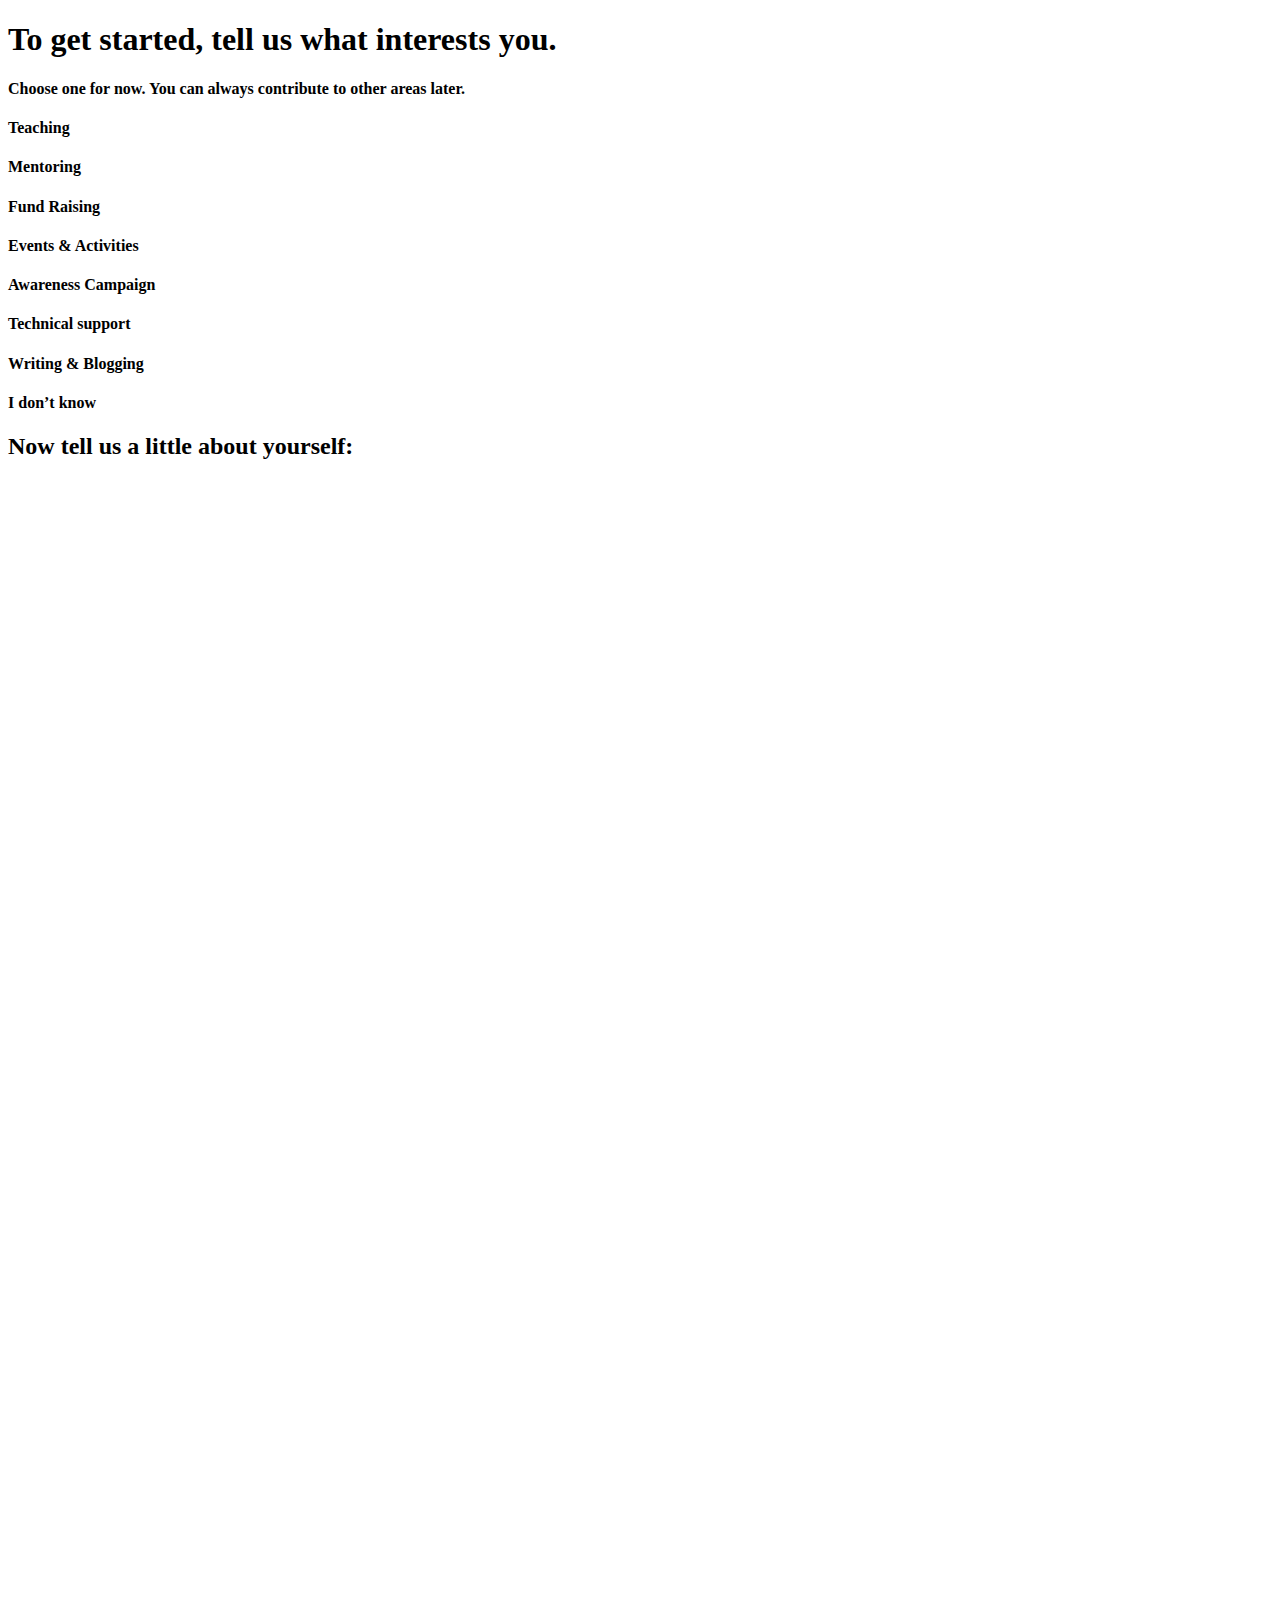
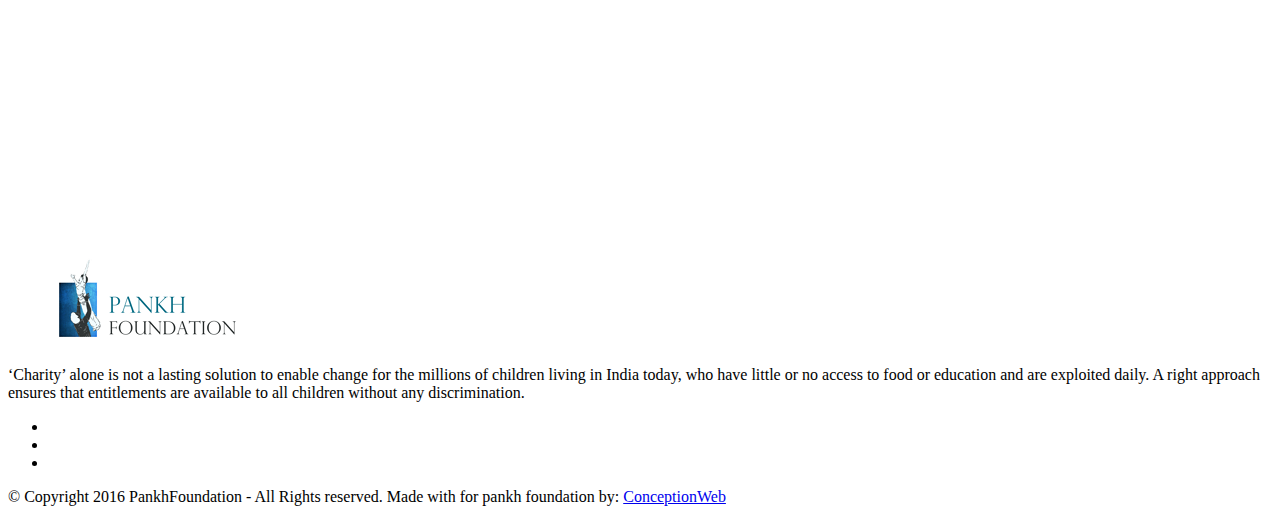
<file: volunteer.html>
<!DOCTYPE html>
<html lang="en">
<head>
	<meta charset="UTF-8">
	<title>volunteer with Pankh</title>
	<link rel="stylesheet" type="text/stylesheet" href="css/bootstrap.css">
	<link rel="stylesheet" type="text/stylesheet" href="css/normailze.css">
	<link rel="stylesheet" type="text/stylesheet" href="css/font-awesome.css">
	<link rel="stylesheet" type="text/stylesheet" href="css/simple-line-icons.css">
	<!-- custom css -->
	<link rel="stylesheet" type="text/stylesheet" href="css/pankh.css">
</head>
<body>
	<section class="section-volunteer-selection">
	<div class="container">
		<div class="row">
			<h1 class="special-volunteer side-padding">To get started, tell us what interests you.</h1>
			<h4 class="volunteer-h4 side-padding">Choose one for now. You can always contribute to other areas later.</h4>
		</div>

		<div class="row">
			<div class="col-md-3">
				<div class="icon-box">
					<i class="fa icon-book-open"></i>
					<h4>Teaching</h4>
				</div>
			</div>
			<div class="col-md-3">
				<div class="icon-box">
					<i class="fa fa-users"></i>
					<h4>Mentoring</h4>
				</div>
			</div>
			<div class="col-md-3">
				<div class="icon-box">
					<i class="fa fa-inr"></i>
					<h4>Fund Raising</h4>
				</div>
			</div>
			<div class="col-md-3">
				<div class="icon-box">
					<i class="fa fa-spinner"></i>
					<h4>Events & Activities</h4>
				</div>
			</div>
		</div>
		<div class="row">
			<div class="col-md-3">
				<div class="icon-box">
					<i class="fa fa-bullhorn"></i>
					<h4>Awareness Campaign </h4>
				</div>
			</div>
			<div class="col-md-3">
				<div class="icon-box">
					<i class="fa fa-cogs"></i>
					<h4>Technical support</h4>
				</div>
			</div>
			<div class="col-md-3">
				<div class="icon-box">
					<i class="fa fa-pencil"></i>
					<h4>Writing & Blogging  </h4>
				</div>
			</div>
			<div class="col-md-3">
				<div class="icon-box">
					<i class="fa fa-question"></i>
					<h4>I don’t know</h4>
				</div>
			</div>
		</div>

		<div class="row">
			<div class="col-md-12 pad-top font-arrange">
				<h2>Now tell us a little about yourself:</h2>
			</div>
		</div>
		<div class="form center">
			<iframe src="https://docs.google.com/forms/d/13ovQszC616tqwWOipdAStYZqJBt_SwfDv9hicE8nNJ8/viewform?embedded=true" width="1100" height="1350" frameborder="0" marginheight="0" marginwidth="0">Loading...</iframe>
		</div>
	</div>
	</section>
	<footer id="footer" class="footer">
		<div class="container padding large center">
			<div class="row">
				<div class="col-md-10 col-md-offset-1">
					<figure class="margin-bottom-medium">
						<img src="images/logo.png" alt="Pankh-Foundation" class="footer-logo">
					</figure>
					<p class="margin-bottom-medium">
						‘Charity’ alone is not a lasting solution to enable change for the millions of children living in India today, who have little or no access to food or education and are exploited daily. A right approach ensures that entitlements are available to all children without any discrimination.
					</p>
					 <ul class="social margin-bottom-medium">
                        <li class="facebook hvr-pulse"><a href="#"><i class="fa fa-facebook"></i></a></li>
                        <li class="twitter hvr-pulse"><a href="#"><i class="fa fa-twitter"></i></a></li>
                        <li class="g-plus hvr-pulse"><a href="#"><i class="fa fa-google-plus"></i></a></li>
                    </ul>
                    <p class="copyright">
                       &copy; Copyright 2016 PankhFoundation - All Rights reserved.
                       Made with <i class="fa fa-heart hvr-pulse copyheart"></i> for pankh foundation by:  <a href="#" class="backlink">ConceptionWeb</a>
                    </p>
				</div>
			</div>
		</div>
	</footer>
</body>
</html>
</file>
<file: css/simple-line-icons.css>
@font-face{font-family:'Simple-Line-Icons';src:url('../fonts/Simple-Line-Icons.eot');src:url('../fonts/Simple-Line-Icons.eot?#iefix') format('embedded-opentype'),
url('../fonts/Simple-Line-Icons.woff') format('woff'),
url('../fonts/Simple-Line-Icons.ttf') format('truetype'),
url('../fonts/Simple-Line-Icons.svg#Simple-Line-Icons') format('svg');font-weight:normal;font-style:normal;}
[data-icon]:before{font-family:'Simple-Line-Icons';content:attr(data-icon);speak:none;font-weight:normal;font-variant:normal;text-transform:none;line-height:1;-webkit-font-smoothing:antialiased;-moz-osx-font-smoothing:grayscale;}
.icon-user-female, .icon-user-follow, .icon-user-following, .icon-user-unfollow, .icon-trophy, .icon-screen-smartphone, .icon-screen-desktop, .icon-plane, .icon-notebook, .icon-moustache, .icon-mouse, .icon-magnet, .icon-energy, .icon-emoticon-smile, .icon-disc, .icon-cursor-move, .icon-crop, .icon-credit-card, .icon-chemistry, .icon-user, .icon-speedometer, .icon-social-youtube, .icon-social-twitter, .icon-social-tumblr, .icon-social-facebook, .icon-social-dropbox, .icon-social-dribbble, .icon-shield, .icon-screen-tablet, .icon-magic-wand, .icon-hourglass, .icon-graduation, .icon-ghost, .icon-game-controller, .icon-fire, .icon-eyeglasses, .icon-envelope-open, .icon-envelope-letter, .icon-bell, .icon-badge, .icon-anchor, .icon-wallet, .icon-vector, .icon-speech, .icon-puzzle, .icon-printer, .icon-present, .icon-playlist, .icon-pin, .icon-picture, .icon-map, .icon-layers, .icon-handbag, .icon-globe-alt, .icon-globe, .icon-frame, .icon-folder-alt, .icon-film, .icon-feed, .icon-earphones-alt, .icon-earphones, .icon-drop, .icon-drawer, .icon-docs, .icon-directions, .icon-direction, .icon-diamond, .icon-cup, .icon-compass, .icon-call-out, .icon-call-in, .icon-call-end, .icon-calculator, .icon-bubbles, .icon-briefcase, .icon-book-open, .icon-basket-loaded, .icon-basket, .icon-bag, .icon-action-undo, .icon-action-redo, .icon-wrench, .icon-umbrella, .icon-trash, .icon-tag, .icon-support, .icon-size-fullscreen, .icon-size-actual, .icon-shuffle, .icon-share-alt, .icon-share, .icon-rocket, .icon-question, .icon-pie-chart, .icon-pencil, .icon-note, .icon-music-tone-alt, .icon-music-tone, .icon-microphone, .icon-loop, .icon-logout, .icon-login, .icon-list, .icon-like, .icon-home, .icon-grid, .icon-graph, .icon-equalizer, .icon-dislike, .icon-cursor, .icon-control-start, .icon-control-rewind, .icon-control-play, .icon-control-pause, .icon-control-forward, .icon-control-end, .icon-calendar, .icon-bulb, .icon-bar-chart, .icon-arrow-up, .icon-arrow-right, .icon-arrow-left, .icon-arrow-down, .icon-ban, .icon-bubble, .icon-camcorder, .icon-camera, .icon-check, .icon-clock, .icon-close, .icon-cloud-download, .icon-cloud-upload, .icon-doc, .icon-envelope, .icon-eye, .icon-flag, .icon-folder, .icon-heart, .icon-info, .icon-key, .icon-link, .icon-lock, .icon-lock-open, .icon-magnifier, .icon-magnifier-add, .icon-magnifier-remove, .icon-paper-clip, .icon-paper-plane, .icon-plus, .icon-pointer, .icon-power, .icon-refresh, .icon-reload, .icon-settings, .icon-star, .icon-symbol-female, .icon-symbol-male, .icon-target, .icon-volume-1, .icon-volume-2, .icon-volume-off, .icon-users{font-family:'Simple-Line-Icons';speak:none;font-style:normal;font-weight:normal;font-variant:normal;text-transform:none;line-height:1;-webkit-font-smoothing:antialiased;}
.icon-user-female:before{content:"\e000";}
.icon-user-follow:before{content:"\e002";}
.icon-user-following:before{content:"\e003";}
.icon-user-unfollow:before{content:"\e004";}
.icon-trophy:before{content:"\e006";}
.icon-screen-smartphone:before{content:"\e010";}
.icon-screen-desktop:before{content:"\e011";}
.icon-plane:before{content:"\e012";}
.icon-notebook:before{content:"\e013";}
.icon-moustache:before{content:"\e014";}
.icon-mouse:before{content:"\e015";}
.icon-magnet:before{content:"\e016";}
.icon-energy:before{content:"\e020";}
.icon-emoticon-smile:before{content:"\e021";}
.icon-disc:before{content:"\e022";}
.icon-cursor-move:before{content:"\e023";}
.icon-crop:before{content:"\e024";}
.icon-credit-card:before{content:"\e025";}
.icon-chemistry:before{content:"\e026";}
.icon-user:before{content:"\e005";}
.icon-speedometer:before{content:"\e007";}
.icon-social-youtube:before{content:"\e008";}
.icon-social-twitter:before{content:"\e009";}
.icon-social-tumblr:before{content:"\e00a";}
.icon-social-facebook:before{content:"\e00b";}
.icon-social-dropbox:before{content:"\e00c";}
.icon-social-dribbble:before{content:"\e00d";}
.icon-shield:before{content:"\e00e";}
.icon-screen-tablet:before{content:"\e00f";}
.icon-magic-wand:before{content:"\e017";}
.icon-hourglass:before{content:"\e018";}
.icon-graduation:before{content:"\e019";}
.icon-ghost:before{content:"\e01a";}
.icon-game-controller:before{content:"\e01b";}
.icon-fire:before{content:"\e01c";}
.icon-eyeglasses:before{content:"\e01d";}
.icon-envelope-open:before{content:"\e01e";}
.icon-envelope-letter:before{content:"\e01f";}
.icon-bell:before{content:"\e027";}
.icon-badge:before{content:"\e028";}
.icon-anchor:before{content:"\e029";}
.icon-wallet:before{content:"\e02a";}
.icon-vector:before{content:"\e02b";}
.icon-speech:before{content:"\e02c";}
.icon-puzzle:before{content:"\e02d";}
.icon-printer:before{content:"\e02e";}
.icon-present:before{content:"\e02f";}
.icon-playlist:before{content:"\e030";}
.icon-pin:before{content:"\e031";}
.icon-picture:before{content:"\e032";}
.icon-map:before{content:"\e033";}
.icon-layers:before{content:"\e034";}
.icon-handbag:before{content:"\e035";}
.icon-globe-alt:before{content:"\e036";}
.icon-globe:before{content:"\e037";}
.icon-frame:before{content:"\e038";}
.icon-folder-alt:before{content:"\e039";}
.icon-film:before{content:"\e03a";}
.icon-feed:before{content:"\e03b";}
.icon-earphones-alt:before{content:"\e03c";}
.icon-earphones:before{content:"\e03d";}
.icon-drop:before{content:"\e03e";}
.icon-drawer:before{content:"\e03f";}
.icon-docs:before{content:"\e040";}
.icon-directions:before{content:"\e041";}
.icon-direction:before{content:"\e042";}
.icon-diamond:before{content:"\e043";}
.icon-cup:before{content:"\e044";}
.icon-compass:before{content:"\e045";}
.icon-call-out:before{content:"\e046";}
.icon-call-in:before{content:"\e047";}
.icon-call-end:before{content:"\e048";}
.icon-calculator:before{content:"\e049";}
.icon-bubbles:before{content:"\e04a";}
.icon-briefcase:before{content:"\e04b";}
.icon-book-open:before{content:"\e04c";}
.icon-basket-loaded:before{content:"\e04d";}
.icon-basket:before{content:"\e04e";}
.icon-bag:before{content:"\e04f";}
.icon-action-undo:before{content:"\e050";}
.icon-action-redo:before{content:"\e051";}
.icon-wrench:before{content:"\e052";}
.icon-umbrella:before{content:"\e053";}
.icon-trash:before{content:"\e054";}
.icon-tag:before{content:"\e055";}
.icon-support:before{content:"\e056";}
.icon-size-fullscreen:before{content:"\e057";}
.icon-size-actual:before{content:"\e058";}
.icon-shuffle:before{content:"\e059";}
.icon-share-alt:before{content:"\e05a";}
.icon-share:before{content:"\e05b";}
.icon-rocket:before{content:"\e05c";}
.icon-question:before{content:"\e05d";}
.icon-pie-chart:before{content:"\e05e";}
.icon-pencil:before{content:"\e05f";}
.icon-note:before{content:"\e060";}
.icon-music-tone-alt:before{content:"\e061";}
.icon-music-tone:before{content:"\e062";}
.icon-microphone:before{content:"\e063";}
.icon-loop:before{content:"\e064";}
.icon-logout:before{content:"\e065";}
.icon-login:before{content:"\e066";}
.icon-list:before{content:"\e067";}
.icon-like:before{content:"\e068";}
.icon-home:before{content:"\e069";}
.icon-grid:before{content:"\e06a";}
.icon-graph:before{content:"\e06b";}
.icon-equalizer:before{content:"\e06c";}
.icon-dislike:before{content:"\e06d";}
.icon-cursor:before{content:"\e06e";}
.icon-control-start:before{content:"\e06f";}
.icon-control-rewind:before{content:"\e070";}
.icon-control-play:before{content:"\e071";}
.icon-control-pause:before{content:"\e072";}
.icon-control-forward:before{content:"\e073";}
.icon-control-end:before{content:"\e074";}
.icon-calendar:before{content:"\e075";}
.icon-bulb:before{content:"\e076";}
.icon-bar-chart:before{content:"\e077";}
.icon-arrow-up:before{content:"\e078";}
.icon-arrow-right:before{content:"\e079";}
.icon-arrow-left:before{content:"\e07a";}
.icon-arrow-down:before{content:"\e07b";}
.icon-ban:before{content:"\e07c";}
.icon-bubble:before{content:"\e07d";}
.icon-camcorder:before{content:"\e07e";}
.icon-camera:before{content:"\e07f";}
.icon-check:before{content:"\e080";}
.icon-clock:before{content:"\e081";}
.icon-close:before{content:"\e082";}
.icon-cloud-download:before{content:"\e083";}
.icon-cloud-upload:before{content:"\e084";}
.icon-doc:before{content:"\e085";}
.icon-envelope:before{content:"\e086";}
.icon-eye:before{content:"\e087";}
.icon-flag:before{content:"\e088";}
.icon-folder:before{content:"\e089";}
.icon-heart:before{content:"\e08a";}
.icon-info:before{content:"\e08b";}
.icon-key:before{content:"\e08c";}
.icon-link:before{content:"\e08d";}
.icon-lock:before{content:"\e08e";}
.icon-lock-open:before{content:"\e08f";}
.icon-magnifier:before{content:"\e090";}
.icon-magnifier-add:before{content:"\e091";}
.icon-magnifier-remove:before{content:"\e092";}
.icon-paper-clip:before{content:"\e093";}
.icon-paper-plane:before{content:"\e094";}
.icon-plus:before{content:"\e095";}
.icon-pointer:before{content:"\e096";}
.icon-power:before{content:"\e097";}
.icon-refresh:before{content:"\e098";}
.icon-reload:before{content:"\e099";}
.icon-settings:before{content:"\e09a";}
.icon-star:before{content:"\e09b";}
.icon-symbol-female:before{content:"\e09c";}
.icon-symbol-male:before{content:"\e09d";}
.icon-target:before{content:"\e09e";}
.icon-volume-1:before{content:"\e09f";}
.icon-volume-2:before{content:"\e0a0";}
.icon-volume-off:before{content:"\e0a1";}
.icon-users:before{content:"\e001";}
</file>
<file: css/fancy-buttons.css>
.fancy-button{position:relative;border:1px solid;margin:5px;padding:10px 25px;text-decoration:none;outline:none;line-height:100%;overflow:hidden;height:40px;-webkit-box-sizing:border-box;-moz-box-sizing:border-box;-o-box-sizing:border-box;box-sizing:border-box;}
.fancy-button:hover{text-decoration:none;}
.fancy-button .icon{float:right;margin-left:14px;}
.fancy-button.icon{display:inline-block;}
.fancy-button:active .icon,
.fancy-button:focus .icon{-webkit-transform:scale(0.75);-moz-transform:scale(0.75);-o-transform:scale(0.75);transform:scale(0.75);}
.small{padding:5px 15px;font-size:1em;height:30px;}
.medium{padding:10px 25px;font-size:1.15em;}
.large{padding:15px 25px;font-size:1.25em;height:55px;}
.fixed{display:inline-block;vertical-align:middle;}
.fixed .icon{margin-left:20px;}
.esmerald{background-color:#2ecc71;}
.esmerald:hover{color:#2ecc71;background-color:#fff;}
.blueRiver{background-color:#3498db;}
.blueRiver:hover{color:#3498db;background-color:#fff;}
.amethyst{background-color:#9b59b6;}
.amethyst:hover{color:#9b59b6;background-color:#fff;}
.greenSea{background-color:#16a085;}
.greenSea:hover{color:#16a085;background-color:#fff;}
.nephritis{background-color:#27ae60;}
.nephritis:hover{color:#27ae60;background-color:#fff;}
.blueHole{background-color:#2980b9;}
.blueHole:hover{color:#2980b9;background-color:#fff;}
.wisteria{background-color:#8e44ad;}
.wisteria:hover{color:#8e44ad;background-color:#fff;}
.midnight{background-color:#2c3e50;}
.midnight:hover{color:#2c3e50;background-color:#fff;}
.sun{background-color:#f1c40f;}
.sun:hover{color:#f1c40f;background-color:#fff;}
.carrot{background-color:#e67e22;}
.carrot:hover{color:#e67e22;background-color:#fff;}
.red{border-color:#e74c3c;color:#e74c3c;}
.red:hover{color:#e74c3c;border-color:#e74c3c;}
.concrete{background-color:#95a5a6;}
.concrete:hover{color:#95a5a6;background-color:#fff;}
.orange{background-color:#f39c12;}
.orange:hover{color:#f39c12;background-color:#fff;}
.pumpkin{background-color:#d35400;}
.pumpkin:hover{color:#d35400;background-color:#fff;}
.pomegranate{background-color:#c0392b;}
.pomegranate:hover{color:#c0392b;background-color:#fff;}
.asbestos{background-color:#7f8c8d;}
.asbestos:hover{color:#7f8c8d;background-color:#fff;}
.rounded{-webkit-border-radius:15px;-moz-border-radius:15px;-o-border-radius:15px;border-radius:15px;}
.half-left-rounded{-webkit-border-bottom-right-radius:15px;-moz-border-bottom-right-radius:15px;-o-border-bottom-right-radius:15px;border-bottom-right-radius:15px;-webkit-border-top-left-radius:15px;-moz-border-top-left-radius:15px;-o-border-top-left-radius:15px;border-top-left-radius:15px;-webkit-border-bottom-left-radius:5px;-moz-border-bottom-left-radius:5px;-o-border-bottom-left-radius:5px;border-bottom-left-radius:5px;-webkit-border-top-right-radius:5px;-moz-border-top-right-radius:5px;-o-border-top-right-radius:5px;border-top-right-radius:5px;}
.half-right-rounded{-webkit-border-bottom-left-radius:15px;-moz-border-bottom-left-radius:15px;-o-border-bottom-left-radius:15px;border-bottom-left-radius:15px;-webkit-border-top-right-radius:15px;-moz-border-top-right-radius:15px;-o-border-top-right-radius:15px;border-top-right-radius:15px;-webkit-border-bottom-right-radius:5px;-moz-border-bottom-right-radius:5px;-o-border-bottom-right-radius:5px;border-bottom-right-radius:5px;-webkit-border-top-left-radius:5px;-moz-border-top-left-radius:5px;-o-border-top-left-radius:5px;border-top-left-radius:5px;}
.basic{-webkit-transition:all 0.35s ease;-moz-transition:all 0.35s ease;-o-transition:all 0.35s ease;transition:all 0.35s ease;}
.basic:hover{border:1px solid;}
.zoom{-webkit-transition:all 0.35s ease;-moz-transition:all 0.35s ease;-o-transition:all 0.35s ease;transition:all 0.35s ease;}
.zoom:hover .icon{-webkit-animation:zoom 0.25s 2 linear alternate;-moz-animation:zoom 0.25s 2 linear alternate;-o-animation:zoom 0.25s 2 linear alternate;animation:zoom 0.25s 2 linear alternate;}
.bell{-webkit-transition:all 0.35s ease;-moz-transition:all 0.35s ease;-o-transition:all 0.35s ease;transition:all 0.35s ease;}
.bell:hover .icon{-webkit-animation:bell 0.15s 6 linear alternate;-moz-animation:bell 0.15s 6 linear alternate;-o-animation:bell 0.15s 6 linear alternate;animation:bell 0.15s 6 linear alternate;}
.rotate{-webkit-transition:all 0.35s ease;-moz-transition:all 0.35s ease;-o-transition:all 0.35s ease;transition:all 0.35s ease;}
.rotate:hover .icon{-webkit-animation:rotate 1.25s ease;-moz-animation:rotate 1.25s ease;-o-animation:rotate 1.25s ease;animation:rotate 1.25s ease;}
.round{-webkit-transition:all 0.35s ease;-moz-transition:all 0.35s ease;-o-transition:all 0.35s ease;transition:all 0.35s ease;}
.round:hover{-webkit-border-radius:15px;-moz-border-radius:15px;-o-border-radius:15px;border-radius:15px;}
.square{-webkit-transition:all 0.35s ease;-moz-transition:all 0.35s ease;-o-transition:all 0.35s ease;transition:all 0.35s ease;}
.square:hover{-webkit-border-radius:0;-moz-border-radius:0;-o-border-radius:0;border-radius:0;}
.shadow{-webkit-transition:all 0.35s ease;-moz-transition:all 0.35s ease;-o-transition:all 0.35s ease;transition:all 0.35s ease;}
.shadow:hover{-webkit-box-shadow:0 .1em 1em;-moz-box-shadow:0 .1em 1em;-o-box-shadow:0 .1em 1em;box-shadow:0 .1em 1em;}
.move-up{-webkit-transition:all 0.35s ease;-moz-transition:all 0.35s ease;-o-transition:all 0.35s ease;transition:all 0.35s ease;}
.move-up:hover{margin-top:-2px;}
.vertical{-webkit-transition:all 0.35s ease;-moz-transition:all 0.35s ease;-o-transition:all 0.35s ease;transition:all 0.35s ease;}
.vertical:hover .icon{-webkit-animation:vertical 0.75s infinite linear alternate;-moz-animation:vertical 0.75s infinite linear alternate;-o-animation:vertical 0.75s infinite linear alternate;animation:vertical 0.75s infinite linear alternate;}
.horizontal{-webkit-transition:all 0.35s ease;-moz-transition:all 0.35s ease;-o-transition:all 0.35s ease;transition:all 0.35s ease;}
.horizontal:hover .icon{-webkit-animation:horizontal 0.75s infinite linear alternate;-moz-animation:horizontal 0.75s infinite linear alternate;-o-animation:horizontal 0.75s infinite linear alternate;animation:horizontal 0.75s infinite linear alternate;}
.down{-webkit-transition:all 0.35s ease;-moz-transition:all 0.35s ease;-o-transition:all 0.35s ease;transition:all 0.35s ease;}
.down:hover .icon{-webkit-animation:down 0.75s forwards linear;-moz-animation:down 0.75s forwards linear;-o-animation:down 0.75s forwards linear;animation:down 0.75s forwards linear;}
.up{-webkit-transition:all 0.35s ease;-moz-transition:all 0.35s ease;-o-transition:all 0.35s ease;transition:all 0.35s ease;}
.up:hover .icon{-webkit-animation:up 0.75s forwards linear;-moz-animation:up 0.75s forwards linear;-o-animation:up 0.75s forwards linear;animation:up 0.75s forwards linear;}
.shake{-webkit-transition:all 0.35s ease;-moz-transition:all 0.35s ease;-o-transition:all 0.35s ease;transition:all 0.35s ease;}
.shake:hover{-webkit-animation:shake 0.005s 100 linear alternate;-moz-animation:shake 0.005s 100 linear alternate;-o-animation:shake 0.005s 100 linear alternate;animation:shake 0.005s 100 linear alternate;}
.shrink{-webkit-transition:all 0.35s ease;-moz-transition:all 0.35s ease;-o-transition:all 0.35s ease;transition:all 0.35s ease;}
.shrink:hover{-webkit-animation:shrink 0.15s forwards linear;-moz-animation:shrink 0.15s forwards linear;-o-animation:shrink 0.15s forwards linear;animation:shrink 0.15s forwards linear;}
.expand{-webkit-transition:all 0.35s ease;-moz-transition:all 0.35s ease;-o-transition:all 0.35s ease;transition:all 0.35s ease;}
.expand:hover{-webkit-animation:expand 0.15s forwards linear;-moz-animation:expand 0.15s forwards linear;-o-animation:expand 0.15s forwards linear;animation:expand 0.15s forwards linear;}
.bounce{-webkit-transition:all 0.35s ease;-moz-transition:all 0.35s ease;-o-transition:all 0.35s ease;transition:all 0.35s ease;}
.bounce:hover{-webkit-animation:bounce 0.25s 2 linear alternate;-moz-animation:bounce 0.25s 2 linear alternate;-o-animation:bounce 0.25s 2 linear alternate;animation:bounce 0.25s 2 linear alternate;}
.infinite:hover{-webkit-animation-iteration-count:infinite;-moz-animation-iteration-count:infinite;-o-animation-iteration-count:infinite;animation-iteration-count:infinite;}
.infinite:hover .icon{-webkit-animation-iteration-count:infinite;-moz-animation-iteration-count:infinite;-o-animation-iteration-count:infinite;animation-iteration-count:infinite;}
@-webkit-keyframes zoom{from{-webkit-transform:scale(1);}
to{-webkit-transform:scale(1.5);}
}
@-moz-keyframes zoom{from{-moz-transform:scale(1);}
to{-moz-transform:scale(1.5);}
}
@-o-keyframes zoom{from{-o-transform:scale(1);}
to{-o-transform:scale(1.5);}
}
@keyframes zoom{from{transform:scale(1);}
to{transform:scale(1.5);}
}
@-webkit-keyframes bell{from{-webkit-transform:rotate(12deg);}
to{-webkit-transform:rotate(-12deg);}
}
@-moz-keyframes bell{from{-moz-transform:rotate(12deg);}
to{-moz-transform:rotate(-12deg);}
}
@-o-keyframes bell{from{-o-transform:rotate(12deg);}
to{-o-transform:rotate(-12deg);}
}
@keyframes bell{from{transform:rotate(12deg);}
to{transform:rotate(-12deg);}
}
@-webkit-keyframes rotate{from{-webkit-transform:rotate(0deg);}
to{-webkit-transform:rotate(1080deg);}
}
@-moz-keyframes rotate{from{-moz-transform:rotate(0deg);}
to{-moz-transform:rotate(1080deg);}
}
@-o-keyframes rotate{from{-o-transform:rotate(0deg);}
to{-o-transform:rotate(1080deg);}
}
@keyframes rotate{from{transform:rotate(0deg);}
to{transform:rotate(1080deg);}
}
@-webkit-keyframes vertical{0%{margin-top:0;}
25%{margin-top:-4px;}
50%{margin-top:0;}
75%{margin-top:-4px;}
100%{margin-top:0;}
}
@-moz-keyframes vertical{0%{margin-top:0;}
25%{margin-top:-4px;}
50%{margin-top:0;}
75%{margin-top:-4px;}
100%{margin-top:0;}
}
@-o-keyframes vertical{0%{margin-top:0;}
25%{margin-top:-4px;}
50%{margin-top:0;}
75%{margin-top:-4px;}
100%{margin-top:0;}
}
@keyframes vertical{0%{margin-top:0;}
25%{margin-top:-4px;}
50%{margin-top:0;}
75%{margin-top:-4px;}
100%{margin-top:0;}
}
@-webkit-keyframes horizontal{0%{margin-right:0;}
25%{margin-right:-4px;}
50%{margin-right:0;}
75%{margin-right:-4px;}
100%{margin-right:0;}
}
@-moz-keyframes horizontal{0%{margin-right:0;}
25%{margin-right:-4px;}
50%{margin-right:0;}
75%{margin-right:-4px;}
100%{margin-right:0;}
}
@-o-keyframes horizontal{0%{margin-right:0;}
25%{margin-right:-4px;}
50%{margin-right:0;}
75%{margin-right:-4px;}
100%{margin-right:0;}
}
@keyframes horizontal{0%{margin-right:0;}
25%{margin-right:-4px;}
50%{margin-right:0;}
75%{margin-right:-4px;}
100%{margin-right:0;}
}
@-webkit-keyframes down{0%{margin-top:0;}
25%{margin-top:12px;}
50%{margin-top:24px;}
75%{margin-top:48px;}
76%{opacity:0;margin-top:-48px;}
100%{opacity:1;margin-top:0;}
}
@-moz-keyframes down{0%{margin-top:0;}
25%{margin-top:12px;}
50%{margin-top:24px;}
75%{margin-top:48px;}
76%{opacity:0;margin-top:-48px;}
100%{opacity:1;margin-top:0;}
}
@-o-keyframes down{0%{margin-top:0;}
25%{margin-top:12px;}
50%{margin-top:24px;}
75%{margin-top:48px;}
76%{opacity:0;margin-top:-48px;}
100%{opacity:1;margin-top:0;}
}
@keyframes down{0%{margin-top:0;}
25%{margin-top:12px;}
50%{margin-top:24px;}
75%{margin-top:48px;}
76%{opacity:0;margin-top:-48px;}
100%{opacity:1;margin-top:0;}
}
@-webkit-keyframes up{0%{margin-top:0;}
25%{margin-top:-12px;}
50%{margin-top:-24px;}
75%{margin-top:-48px;}
76%{opacity:0;margin-top:48px;}
100%{opacity:1;margin-top:0;}
}
@-moz-keyframes up{0%{margin-top:0;}
25%{margin-top:-12px;}
50%{margin-top:-24px;}
75%{margin-top:-48px;}
76%{opacity:0;margin-top:48px;}
100%{opacity:1;margin-top:0;}
}
@-o-keyframes up{0%{margin-top:0;}
25%{margin-top:-12px;}
50%{margin-top:-24px;}
75%{margin-top:-48px;}
76%{opacity:0;margin-top:48px;}
100%{opacity:1;margin-top:0;}
}
@keyframes up{0%{margin-top:0;}
25%{margin-top:-12px;}
50%{margin-top:-24px;}
75%{margin-top:-48px;}
76%{opacity:0;margin-top:48px;}
100%{opacity:1;margin-top:0;}
}
@-webkit-keyframes shake{from{-webkit-transform:rotate(2deg);}
to{-webkit-transform:rotate(-2deg);}
}
@-moz-keyframes shake{from{-moz-transform:rotate(2deg);}
to{-moz-transform:rotate(-2deg);}
}
@-o-keyframes shake{from{-o-transform:rotate(2deg);}
to{-o-transform:rotate(-2deg);}
}
@keyframes shake{from{transform:rotate(2deg);}
to{transform:rotate(-2deg);}
}
@-webkit-keyframes shrink{to{-webkit-transform:scale(0.9);}
}
@-moz-keyframes shrink{to{-moz-transform:scale(0.9);}
}
@-o-keyframes shrink{to{-o-transform:scale(0.9);}
}
@keyframes shrink{to{transform:scale(0.9);}
}
@-webkit-keyframes expand{to{-webkit-transform:scale(1.1);}
}
@-moz-keyframes expand{to{-moz-transform:scale(1.1);}
}
@-o-keyframes expand{to{-o-transform:scale(1.1);}
}
@keyframes expand{to{transform:scale(1.1);}
}
@-webkit-keyframes bounce{0%{-webkit-transform:rotate(0deg);}
50%{-webkit-transform:rotate(3deg);}
100%{-webkit-transform:rotate(-3deg);}
}
@-moz-keyframes bounce{0%{-moz-transform:rotate(0deg);}
50%{-moz-transform:rotate(3deg);}
100%{-moz-transform:rotate(-3deg);}
}
@-o-keyframes bounce{0%{-o-transform:rotate(0deg);}
50%{-o-transform:rotate(3deg);}
100%{-o-transform:rotate(-3deg);}
}
@keyframes bounce{0%{transform:rotate(0deg);}
50%{transform:rotate(3deg);}
100%{transform:rotate(-3deg);}
}
.transition{-webkit-transition:all 0.35s ease;-moz-transition:all 0.35s ease;-o-transition:all 0.35s ease;transition:all 0.35s ease;}
.box-sizing{-webkit-box-sizing:border-box;-moz-box-sizing:border-box;-o-box-sizing:border-box;box-sizing:border-box;}
.border-radius{-webkit-border-radius:15px;-moz-border-radius:15px;-o-border-radius:15px;border-radius:15px;}
.full-border-radius{-webkit-border-radius:50%;-moz-border-radius:50%;-o-border-radius:50%;border-radius:50%;}
.half-left-border-radius{-webkit-border-bottom-right-radius:15px;-moz-border-bottom-right-radius:15px;-o-border-bottom-right-radius:15px;border-bottom-right-radius:15px;-webkit-border-top-left-radius:15px;-moz-border-top-left-radius:15px;-o-border-top-left-radius:15px;border-top-left-radius:15px;-webkit-border-bottom-left-radius:5px;-moz-border-bottom-left-radius:5px;-o-border-bottom-left-radius:5px;border-bottom-left-radius:5px;-webkit-border-top-right-radius:5px;-moz-border-top-right-radius:5px;-o-border-top-right-radius:5px;border-top-right-radius:5px;}
.half-right-border-radius{-webkit-border-bottom-left-radius:15px;-moz-border-bottom-left-radius:15px;-o-border-bottom-left-radius:15px;border-bottom-left-radius:15px;-webkit-border-top-right-radius:15px;-moz-border-top-right-radius:15px;-o-border-top-right-radius:15px;border-top-right-radius:15px;-webkit-border-bottom-right-radius:5px;-moz-border-bottom-right-radius:5px;-o-border-bottom-right-radius:5px;border-bottom-right-radius:5px;-webkit-border-top-left-radius:5px;-moz-border-top-left-radius:5px;-o-border-top-left-radius:5px;border-top-left-radius:5px;}
</file>
<file: css/pankh.css>
@import url(https://fonts.googleapis.com/css?family=Roboto:400,700);@import url(https://fonts.googleapis.com/css?family=Raleway:300,400,700);@font-face{font-family:'icomoon';src:url('../fonts/icomoon_arrows/icomoon.eot');src:url('../fonts/icomoon_arrows/icomoon.eot?#iefix') format('embedded-opentype'),
url('../fonts/icomoon_arrows/icomoon.woff') format('woff'),
url('../fonts/icomoon_arrows/icomoon.ttf') format('truetype'),
url('../fonts/icomoon_arrows/icomoon.svg#icomoon') format('svg');font-weight:normal;font-style:normal;}
body{font-family:'Roboto', sans-serif;font-size:16px;text-rendering:optimizeLegibility;background-color:#aaaaaa;color:#f4f4f4;}
blockquote{border-left:none;}
li{list-style:none;}
ol,ul{list-style:none;}
section{padding:110px 0;overflow:hidden;}
.alternative-section{background-color:#000080;color:#d4ba55;}
.center{text-align:center;}
.map{width:100%;height:350px;}
input:focus, textarea:focus{outline:0;}
h1{margin:10px 0;font-weight:600;text-transform:uppercase;line-height:1.5;font-size:3.2em;margin-bottom:25px;}
h4{font-weight:600;letter-spacing:.075em;;line-height:1.5;font-size:1.1em;margin-bottom:10px;font-family:'Raleway', sans-serif;}
h1.underline,h2.underline,h3.underline,h4.underline{background:url(../images/underline-headline.png) bottom center no-repeat;}
h1.underline,h2.underline,h3.underline,h4.underline{padding-bottom:20px;}
.highlight-header-color{color:#fb6c40;}
.highlight-span-color{color:#ff8c69}
nav{width:100%;height:50px;font-family:'Raleway', sans-serif;font-weight:400;overflow:hidden;float:left;position:absolute;top:0;text-align:center;font-size:1em;transition:.8s ease;}
nav ul{width:auto;margin:0 auto;line-height:3.5em;}
nav li{display:inline;padding:5px 10px;}
nav a{text-decoration:none;color:#333;font-size:1.1em;font-weight:bold;text-transform:uppercase;}
nav a:hover,
nav a:active,
nav a:focus{text-decoration:none;color:#FFE800;}
header{width:100%;height:70px;float:left;position:fixed;top:0;background:rgba(51, 49, 50,1);z-index:150;}
header nav{width:80%;margin:0 auto;color:#fff;position:static;float:none;height:70px;}
header ul{float:right;line-height:3.9em;}
header li{float:left;margin-left:5px;}
header nav a{text-decoration:none;color:#fff;font-size:1.2em;font-weight:400;}
header nav a:hover
header nav a:active{text-decoration:none;color:#ED1849;}
header nav a:focus{text-decoration:none;color:#fff;}
header nav a.logo{float:left;margin-top:10px;background:url(../images/logo.png) no-repeat;width:164px;height:111px;text-indent:-9999px;background-position:0px 0px;}
header .logo{float:left;margin-left:115px;position:absolute;background:url(../images/logo.png) no-repeat;width:197px;height:96px;text-indent:-9999px;background-position:0px 0px;border-bottom-left-radius:10px;border-bottom-right-radius:10px;}
#whatwedo nav{z-index:101;background:#f5deb3;}
#whatwedo nav a:hover,
#whatwedo nav a:active{color:#ee9a00;}
#whatwedo nav a:focus{color:#ee9a00;}
#whoweare nav{z-index:100;background:#1EB8B5;}
#finalsection nav{z-index:102;background:#fff;}
.freeze{position:fixed;top:70px !important;}
#whatwedo,#whoweare,#finalsection{padding:0;}
.section-slider{padding:0;position:relative;}
.section-slider .carousel-inner > .item > img{margin-top:60px;width:100vw;height:92vh;}
.section-slider .first-image-text-top{position:absolute;top:8%;left:5%;font-size:45px;font-weight:700;color:yellow;}
.section-slider .first-image-text-bottom{position:absolute;top:70%;left:40%;font-size:37px;font-weight:700;color:yellow;}
.section-slider .second-image-text-top{position:absolute;top:8%;left:38%;font-size:50px;font-weight:700;letter-spacing:2px;color:#fff;text-shadow:4px 0 0 #7E0607,-4px 0 0 #7E0607,0 4px 0 #7E0607,0 -4px 0 #7E0607,3px 3px #7E0607,-3px -3px 0 #7E0607, 3px -3px 0 #7E0607, -3px 3px 0 #7E0607;}
.section-slider .second-image-text-bottom{position:absolute;top:70%;left:50%;font-size:50px;font-weight:700;letter-spacing:2px;color:#fff;text-shadow:4px 0 0 #7E0607,-4px 0 0 #7E0607,0 4px 0 #7E0607,0 -4px 0 #7E0607,3px 3px #7E0607,-3px -3px 0 #7E0607, 3px -3px 0 #7E0607, -3px 3px 0 #7E0607;}
.section-slider .third-image-text-top{position:absolute;top:8%;left:2%;font-size:50px;font-weight:700;letter-spacing:1px;color:#000;text-shadow:2px 0 0 #E34B31,-2px 0 0 #E34B31,0 2px 0 #E34B31,0 -2px 0 #E34B31,1px 1px #E34B31,-1px -1px 0 #E34B31, 1px -1px 0 #E34B31, -1px 1px 0 #E34B31;}
.section-slider .third-image-text-bottom{position:absolute;top:82%;left:58%;font-size:42px;font-weight:700;letter-spacing:1px;color:#000;text-shadow:2px 0 0 #E34B31,-2px 0 0 #E34B31,0 2px 0 #E34B31,0 -2px 0 #E34B31,1px 1px #E34B31,-1px -1px 0 #E34B31, 1px -1px 0 #E34B31, -1px 1px 0 #E34B31;}
.section-slider .fourth-image-text-top{position:absolute;top:72%;left:55%;font-size:45px;font-weight:700;letter-spacing:1px;color:#fff;text-shadow:4px 0 0 #0E2CF5,-4px 0 0 #0E2CF5,0 4px 0 #0E2CF5,0 -4px 0 #0E2CF5,3px 3px #0E2CF5,-3px -3px 0 #0E2CF5, 3px -3px 0 #0E2CF5, -3px 3px 0 #0E2CF5;}
.section-slider .fourth-image-text-bottom{position:absolute;top:80%;left:63%;font-size:45px;font-weight:700;letter-spacing:1px;color:#fff;text-shadow:4px 0 0 #0E2CF5,-4px 0 0 #0E2CF5,0 4px 0 #0E2CF5,0 -4px 0 #0E2CF5,3px 3px #0E2CF5,-3px -3px 0 #0E2CF5, 3px -3px 0 #0E2CF5, -3px 3px 0 #0E2CF5;}
.section-approach{background:-webkit-linear-gradient(left, rgb(1, 0, 1) 0%, rgb(0, 8, 53) 40%, rgb(0, 19, 120) 80%, rgb(1, 18, 107) 100%);background:-o-linear-gradient(left, rgb(1, 0, 1) 0%, rgb(0, 8, 53) 40%, rgb(0, 19, 120) 80%, rgb(1, 18, 107) 100%);background:-ms-linear-gradient(left, rgb(1, 0, 1) 0%, rgb(0, 8, 53) 40%, rgb(0, 19, 120) 80%, rgb(1, 18, 107) 100%);background:-moz-linear-gradient(left, rgb(1, 0, 1) 0%, rgb(0, 8, 53) 40%, rgb(0, 19, 120) 80%, rgb(1, 18, 107) 100%);background:linear-gradient(to right, rgb(1, 0, 1) 0%, rgb(0, 8, 53) 40%, rgb(0, 19, 120) 80%, rgb(1, 18, 107) 100%);height:100vh;}
#bx-pager{margin-top:52px;}
.approach-thumbnail .photo-hold{display:inline-block;width:70px;height:70px;padding:10px;margin-right:20px;border:1px solid;border-radius:4px;box-sizing:border-box;}
.approach-thumbnail .photo-bg{background:#000;display:block;}
.approach-thumbnail img{opacity:.4;}
.approach-thumbnail .active img{opacity:1;}
.approach-slider .mentor{position:relative;}
.approach-slider .button-place{position:absolute;left:30%;top:85%;border-color:#FA4E03;color:#FDD701;transition:.7s ease;}
.approach-slider .button-place:hover,
.approach-slider .button-place:active,
.approach-slider .button-place:focus{background-color:#FDD701;border-color:#FDD701;color:#FA4E03;text-decoration:none;outline:none;}
.approach-slider .button-place-second{position:absolute;left:50%;top:85%;border-color:#FA4E03;color:#FDD701;transition:.7s ease;}
.approach-slider .button-place-second:hover,
.approach-slider .button-place-second:active,
.approach-slider .button-place-second:focus{background-color:#FDD701;border-color:#FDD701;color:#FA4E03;text-decoration:none;outline:none;}
.approach-slider .button-place-one{position:absolute;left:34%;top:81%;border-color:#FA4E03;color:#FDD701;transition:.7s ease;}
.approach-slider .button-place-one:hover,
.approach-slider .button-place-one:active,
.approach-slider .button-place-one:focus{background-color:#FDD701;border-color:#FDD701;color:#FA4E03;text-decoration:none;outline:none;}
.approach-slider .button-place-two{position:absolute;left:45%;top:81%;border-color:#FA4E03;color:#FDD701;transition:.7s ease;}
.approach-slider .button-place-two:hover,
.approach-slider .button-place-two:active,
.approach-slider .button-place-two:focus{background-color:#FDD701;border-color:#FDD701;color:#FA4E03;text-decoration:none;outline:none;}
.approach-slider .button-place-three{position:absolute;left:56%;top:81%;border-color:#FA4E03;color:#FDD701;transition:.7s ease;}
.approach-slider .button-place-three:hover,
.approach-slider .button-place-three:active,
.approach-slider .button-place-three:focus{background-color:#FDD701;border-color:#FDD701;color:#FA4E03;text-decoration:none;outline:none;}
.modal-body .approach-image img{width:100%;height:90vh;}
.section-rights{background-color:rgba(0,0,0,0.8);}
.section-rights .margin-bottom-custom{margin-bottom:20px;}
.section-rights .margin-top-custom{margin-top:20px;}
.section-rights li{list-style-type:disc;margin-bottom:5px;}
.section-rights .back-image{background-image:url(../images/rights.jpg);height:420px;background-size:cover;background-repeat:no-repeat;background-position:center;}
.img-fluid{display:block;max-width:100%;max-height:100%;}
.image-effect{overflow:hidden}
.image-effect img{transition:transform 0.5s cubic-bezier(0.7, 0, 0.3, 1);transform:scale3d(1.8, 1.8, 1)}
.image-effect:hover img{transform:scale3d(1, 1, 1)}
.bg-color{padding:20px;}
.section-intervention{background:-webkit-linear-gradient(rgba(0,0,0,0.7), rgba(0,0,0,0.9)),url(images/about-background.jpg);background:-o-linear-gradient(rgba(0,0,0,0.7), rgba(0,0,0,0.9)),url(images/about-background.jpg);background:linear-gradient(rgba(0,0,0,0.7), rgba(0,0,0,0.9)),url(images/about-background.jpg);background-size:cover;background-repeat:no-repeat;width:100%;}
.icon-box{padding-top:30px;text-align:center !important;background-color:rgba(255,255,255,0.2);}
.icon-box i{font-size:5em;}
.icon-box i.fa{width:150px;height:150px;border:2px solid #e1e1e1;border-radius:50%;padding:32px;transition:all .7s ease;color:#fb6c40;}
.icon-box i.fa:hover{color:#fff;background:#fb6c40;border:2px solid #fb6c40;}
.icon-box h4{font-size:1.5em;}
.icon-box p{text-align:justify !important;font-size:1em;padding:5px 10px;word-spacing:1px;}
.section-about{background-color:#b4b400;}
.section-about p{background-color:rgba(87,87,87,0.3);padding:10px 15px;font-weight:400;font-size:16px;}
.paralax-background-image{background:-webkit-linear-gradient(rgba(0,0,0,0.5), rgba(0,0,0,0.9)), url(images/background1.jpg) center;background:-o-linear-gradient(rgba(0,0,0,0.5), rgba(0,0,0,0.9)), url(images/background1.jpg) center;background:linear-gradient(rgba(0,0,0,0.5), rgba(0,0,0,0.9)), url(images/background1.jpg) center;background-repeat:no-repeat;height:500px;background-size:cover;background-attachment:fixed;width:100%;}
.pad-top{padding-top:10em;}
.paralax-background-image h2{font-size:70px;font-weight:400;text-align:center;text-transform:uppercase;font-family:'Raleway', sans-serif;background-color:rgba(0,0,0,0.7);color:#f4f4f4;}
.paralax-background-image h3{font-size:25px;font-weight:400;text-align:center;text-transform:uppercase;font-family:'Raleway', sans-serif;margin-top:30px;color:#d4ba55;}
.section-mission{background-color:#060a36;color:#f1e8e8;}
.section-mission h1{color:#f4f4f4;}
.section-mission .side-padding{padding:10px 80px;}
.section-mission .mission-text{font-size:22px;font-family:Raleway, "Times New Roman", Times, sans-serif;text-align:center;word-spacing:1px;}
.section-team{background-color:#8b4c39;}
.team-member{margin-bottom:50px;text-align:center;}
.team-member img{margin:0 auto;border:7px solid #CECECE;}
.team-member h4{margin-top:25px;margin-bottom:0;text-transform:none;font-family:Raleway, "Times New Roman", Times, sans-serif;font-weight:800;word-spacing:3px;letter-spacing:1px;font-size:170%;}
.modal-content{background-color:rgba(0,0,0,0.9);}
.modal .modal-content{box-shadow:none;border-radius:0;border:0;position:relative;}
.modal .close{margin:0;position:absolute;right:0;top:0;background:#333;opacity:1;height:40px;width:40px;color:#FFF;font-size:28px;line-height:45px;outline:none;z-index:10;}
.modal .close span{outline:none;}
.modal .modal-body{padding:40px 60px;}
.modal .member-info{padding:0;}
.modal-body img{width:100%;}
.modal-body figure{margin:0;}
.description h3{text-transform:uppercase;}
.description .about{font-size:15px;color:#d4ba55;font-family:Raleway, "Times New Roman", Times, sans-serif;padding-right:10px;font-weight:500;}
.margin-top-medium{margin-top:40px;}
.margin-bottom-medium{margin-bottom:40px;}
.section-faq{background-color:#060a36;color:#adffe3;}
.section-faq h1{color:#f4f4f4;}
.panel-default{background-color:transparent;border:none;}
.panel-heading{background-color:transparent;}
.panel-title a{text-decoration:none;}
.section-volunteer{padding:120px 0 0 0;background-color:#fff;}
.section-volunteer .special-volunteer{text-align:center;font-weight:300;color:#C13832;font-family:'Raleway', sans-serif;font-size:80px;text-transform:none;}
.section-volunteer .carousel-inner > .item > img{width:100vw;height:400px;}
.carousel-caption{position:absolute;right:15%;top:10%;left:15%;z-index:10;padding-top:0;padding-bottom:0;color:#fff;text-align:center;text-shadow:0 1px 2px rgba(0, 0, 0, .6);font-size:40px;font-weight:400;font-family:'Raleway', sans-serif;}
.carousel-caption a{position:absolute;bottom:20%;z-index:10;left:33%;text-align:center;padding:20px 80px;font-size:20px;font-family:'Raleway', sans-serif;}
.carousel-indicators li{display:inline-block;width:20px;height:20px;margin:1px;text-indent:-999px;cursor:pointer;background-color:#000 \9;background-color:rgba(0, 0, 0, 0);border:2px solid #fff;border-radius:10px;}
.carousel-indicators .active{width:21px;height:21px;margin:0;background-color:#fff;}
.section-testimonial{background-color:#8b7355;}
.cbp-qtrotator{position:relative;margin:1em auto 2em;max-width:800px;width:100%;}
.cbp-qtrotator .cbp-qtcontent{position:absolute;min-height:200px;padding:2em 0;top:0;z-index:0;opacity:0;width:100%;}
.no-js .cbp-qtrotator .cbp-qtcontent{border-bottom:none;}
.cbp-qtrotator .cbp-qtcontent.cbp-qtcurrent,.no-js .cbp-qtrotator .cbp-qtcontent{position:relative;z-index:100;pointer-events:auto;opacity:1;}
.cbp-qtrotator .cbp-qtcontent:before,.cbp-qtrotator .cbp-qtcontent:after{content:" ";display:table;}
.cbp-qtrotator .cbp-qtcontent:after{clear:both;}
.cbp-qtprogress{position:absolute;background:#fb6c40;height:2px;width:0;top:0;z-index:1000;}
.cbp-qtrotator blockquote{margin:0;padding:0;}
.cbp-qtrotator blockquote p{font-size:1.5em;color:#f4f4f4;font-weight:300;margin:.4em 0 1em;}
.cbp-qtrotator blockquote footer{font-size:1.4em;color:#fb6c40;font-weight:600;float:center;}
.cbp-qtrotator blockquote footer:before{content:'― ';}
.cbp-qtrotator .cbp-qtcontent img{float:right;margin-left:3em;border-radius:50%;-webkit-border-radius:50%;-moz-border-radius:50%;}
@media screen and max-width 306em{.cbp-qtrotator{font-size:70%;}
.cbp-qtrotator img{width:80px;}
}
.section-donate{padding:150px 0 60px;background-color:#878686;}
.section-donate h2{font-weight:300;margin-bottom:0;text-transform:uppercase;font-family:'Raleway', sans-serif;color:#000;}
.section-donate h2 b{color:#9a162c;font-weight:700;}
.button-line{background:transparent;display:inline-block;font-weight:600;border-radius:4px;border:1px solid;margin:10px;overflow:visible;}
.button-white{border-color:#f4f4f4;color:#f4f4f4;}
.button-white:hover{border-color:#f4f4f4;color:#f4f4f4;}
.section-contact{background:-webkit-linear-gradient(rgba(0,0,0,0.4), rgba(0,0,0,0.8)),url(images/contact.jpg);background:-o-linear-gradient(rgba(0,0,0,0.4), rgba(0,0,0,0.8)),url(images/contact.jpg);background:linear-gradient(rgba(0,0,0,0.4), rgba(0,0,0,0.8)),url(images/contact.jpg);background-size:cover;background-repeat:no-repeat;width:100%;}
.contact{padding-top:120px;padding-bottom:120px;}
.contact h2{margin-bottom:30px;}
.confirmation{display:none;clear:both;color:#e5e5e5;}
.confirmation p span{margin-right:8px;}
.contact-form{color:#f9f9f9;}
.contact-form .input-field{margin-bottom:10px;margin-top:10px;height:50px;}
.textarea-field, .input-field{border:1px solid #111;}
.contact-form .form-item{width:70%;padding:5px 15px;border-color:#ffffff;border-radius:4px;background:transparent;box-shadow:none;-webkit-transition:all .3s ease-in;-moz-transition:all .3s ease-in;-o-transition:all .3s ease-in;transition:all .3s ease-in;}
.contact-form .form-item::-webkit-input-placeholder{color:#f9f9f9;}
.contact-form .form-item:-moz-placeholder{color:#f9f9f9;}
.contact-form .form-item::-moz-placeholder{color:#f9f9f9;}
.contact-form .form-item:-ms-input-placeholder{color:#f9f9f9;}
.contact-form .subform{margin-top:20px;}
.contact-form .form-item:hover, .contact-form .form-item:focus{border-color:#ccc;box-shadow:none;}
.footer{background-color:#cdcd00;font-weight:500;width:100%;height:410px;}
.footer p{color:#540505;font-size:17px;}
.footer li{display:inline-block;margin:0 5px;height:50px;width:50px;line-height:50px;border-radius:50%;border:2px solid #e5e5e5;background:#fff;transition:all .4s;}
.footer li:hover{cursor:pointer;}
.footer li a{color:#e5e5e5;}
.footer .social i{font-size:22px;transition:all .4s;}
.footer .facebook i{color:#3b5998;}
.footer .facebook:hover{border-color:#3b5998;}
.footer .facebook:hover > a i{color:#3b5998;}
.footer .twitter i{color:#00aced;}
.footer .twitter:hover{border-color:#00aced;}
.footer .twitter:hover > a i{color:#00aced;}
.footer .g-plus i{color:#dd4b39;}
.footer .g-plus:hover{border-color:#dd4b39;}
.footer .g-plus:hover > a i{color:#dd4b39;}
.margin-bottom-medium{margin-bottom:40px;}
.copyright i{color:#d82020;font-size:22px;}
.backlink{color:#fff;text-decoration:none;}
.backlink:hover{color:#404040;text-decoration:none;}
@-webkit-keyframes hvr-pulse{25%{-webkit-transform:scale(1.1);transform:scale(1.1);}
75%{-webkit-transform:scale(0.9);transform:scale(0.9);}
}
@keyframes hvr-pulse{25%{-webkit-transform:scale(1.1);transform:scale(1.1);}
75%{-webkit-transform:scale(0.9);transform:scale(0.9);}
}
.hvr-pulse{display:inline-block;vertical-align:middle;-webkit-transform:translateZ(0);transform:translateZ(0);box-shadow:0 0 1px rgba(0, 0, 0, 0);-webkit-backface-visibility:hidden;backface-visibility:hidden;-moz-osx-font-smoothing:grayscale;}
.hvr-pulse:hover,
.hvr-pulse:focus,
.hvr-pulse:active{-webkit-animation-name:hvr-pulse;animation-name:hvr-pulse;-webkit-animation-duration:1s;animation-duration:1s;-webkit-animation-timing-function:linear;animation-timing-function:linear;-webkit-animation-iteration-count:infinite;animation-iteration-count:infinite;}
.section-volunteer-selection{background-color:#fff;color:#333339;}
.special-volunteer{text-align:center;font-weight:300;color:#C13832;font-family:'Raleway', sans-serif;font-size:70px;text-transform:none;}
.volunteer-h4{text-align:center;font-family:'Raleway', sans-serif;color:#000;font-size:25px;font-weight:300;}
.side-padding{padding:10px 80px;}
.section-volunteer-selection .icon-box h4{font-size:1.2em;font-family:'Raleway', sans-serif;color:#333339;font-weight:300;}
.section-volunteer-selection .icon-box i.fa{width:150px;height:150px;border:2px solid #e1e1e1;border-radius:50%;padding:32px;transition:all .7s ease;color:#C13832;}
.section-volunteer-selection .icon-box i.fa:hover{color:#fff;background:#C13832;border:2px solid #C13832;}
.section-volunteer-selection .pad-top{padding-top:3em;}
.section-volunteer-selection .font-arrange{font-size:1.6em;font-family:'Raleway', sans-serif;color:#333339;font-weight:300;}
</file>
